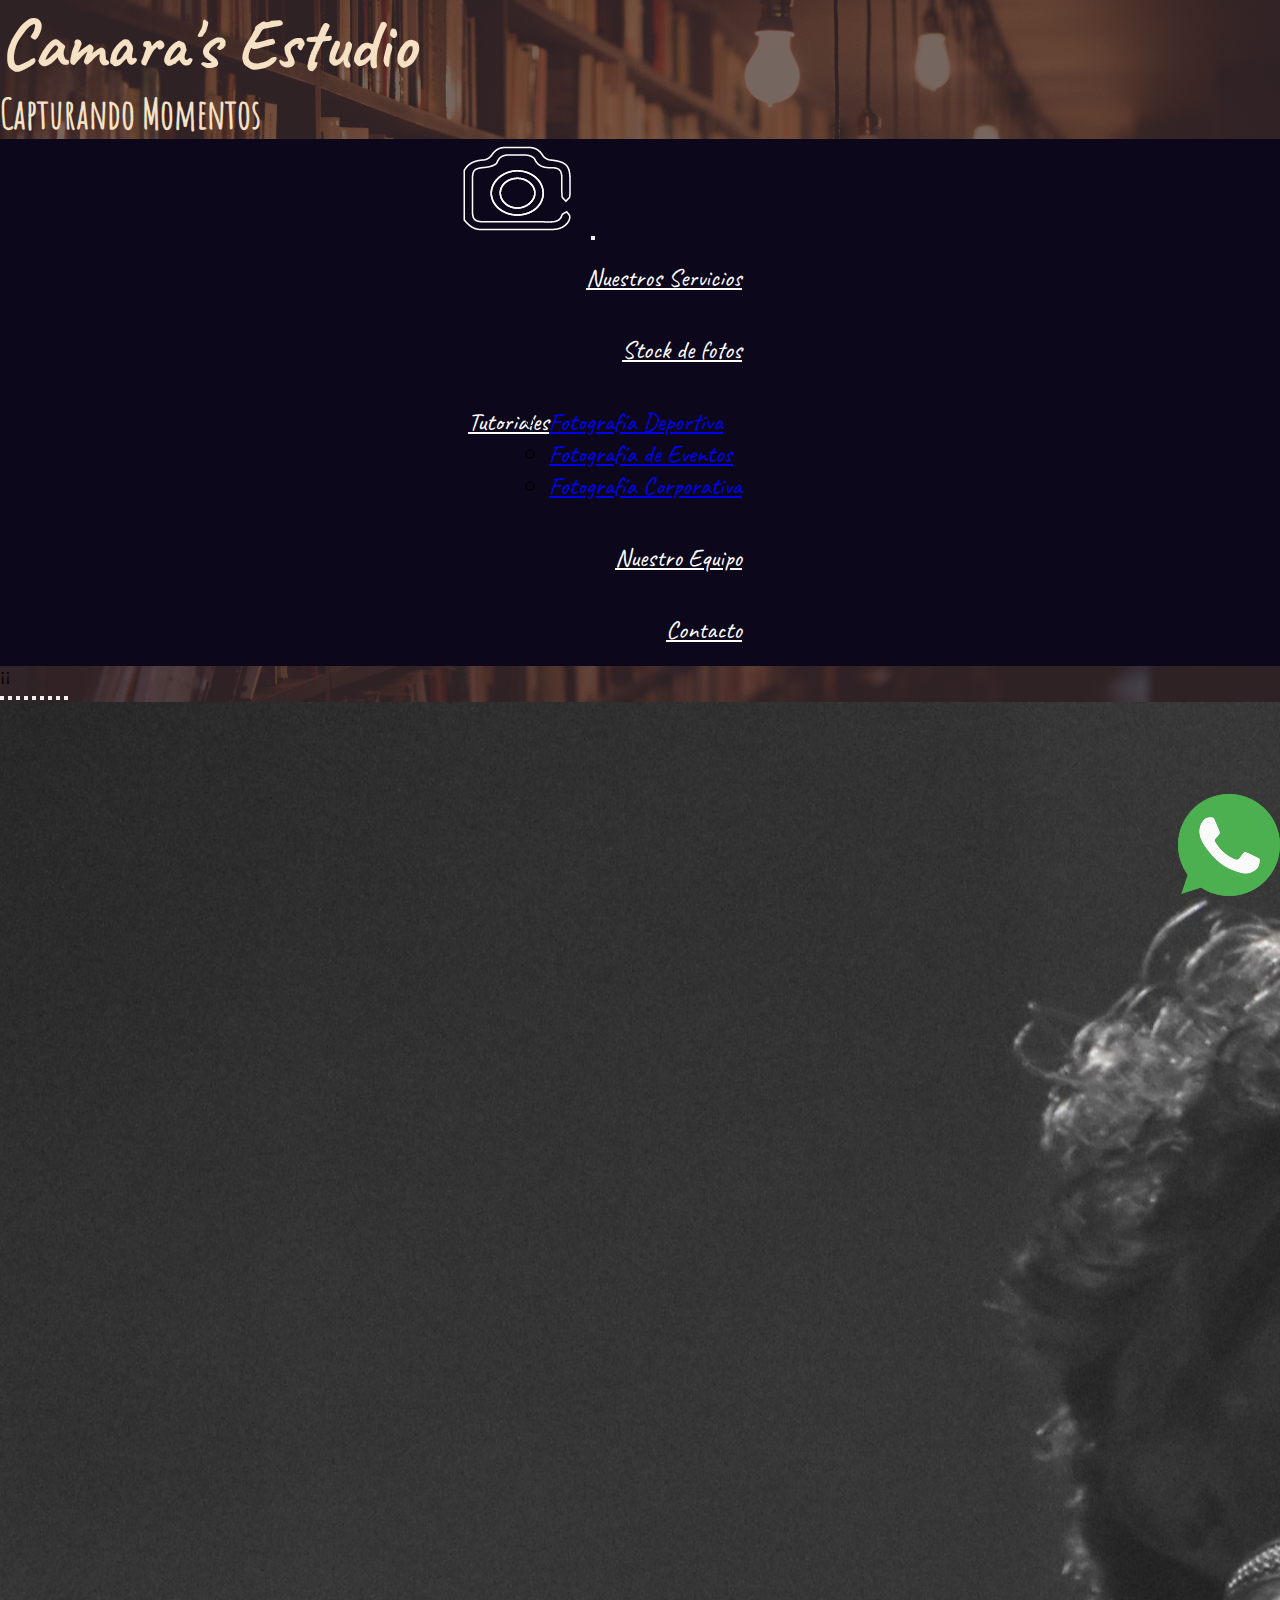
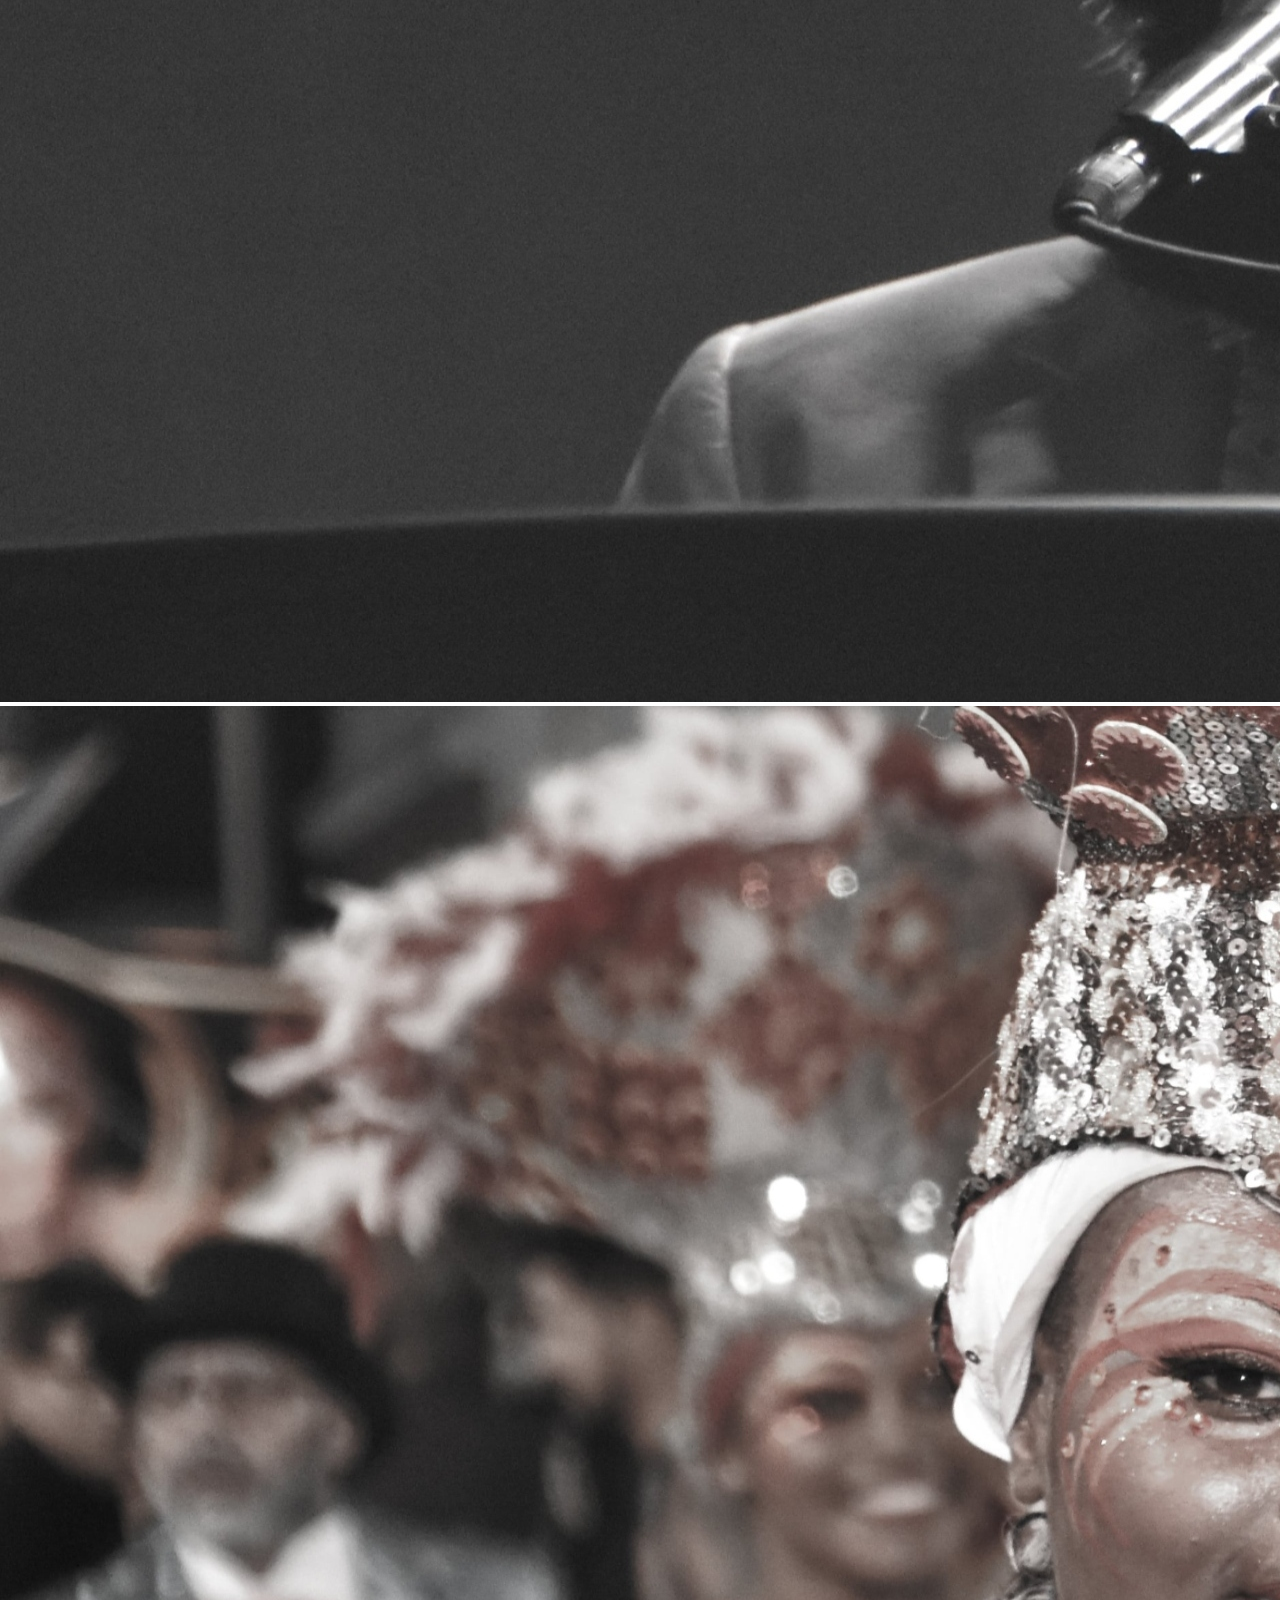
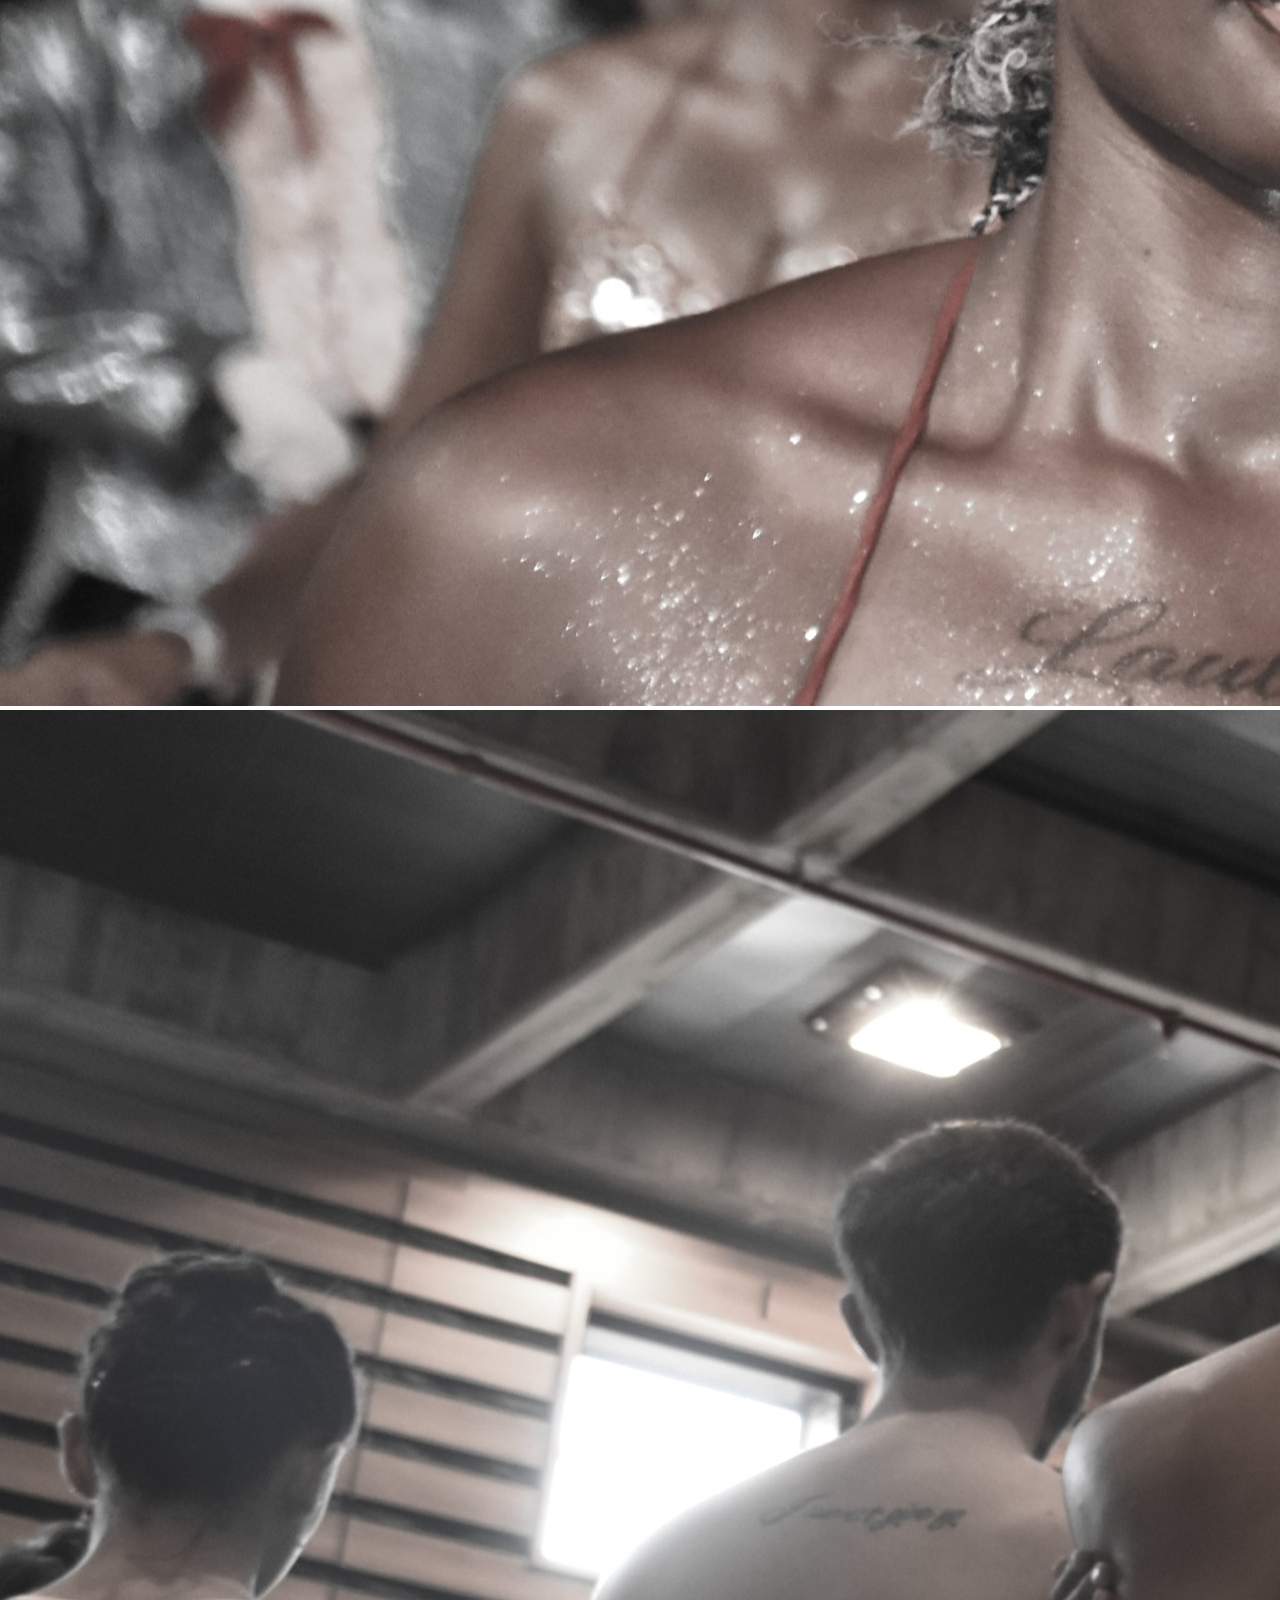
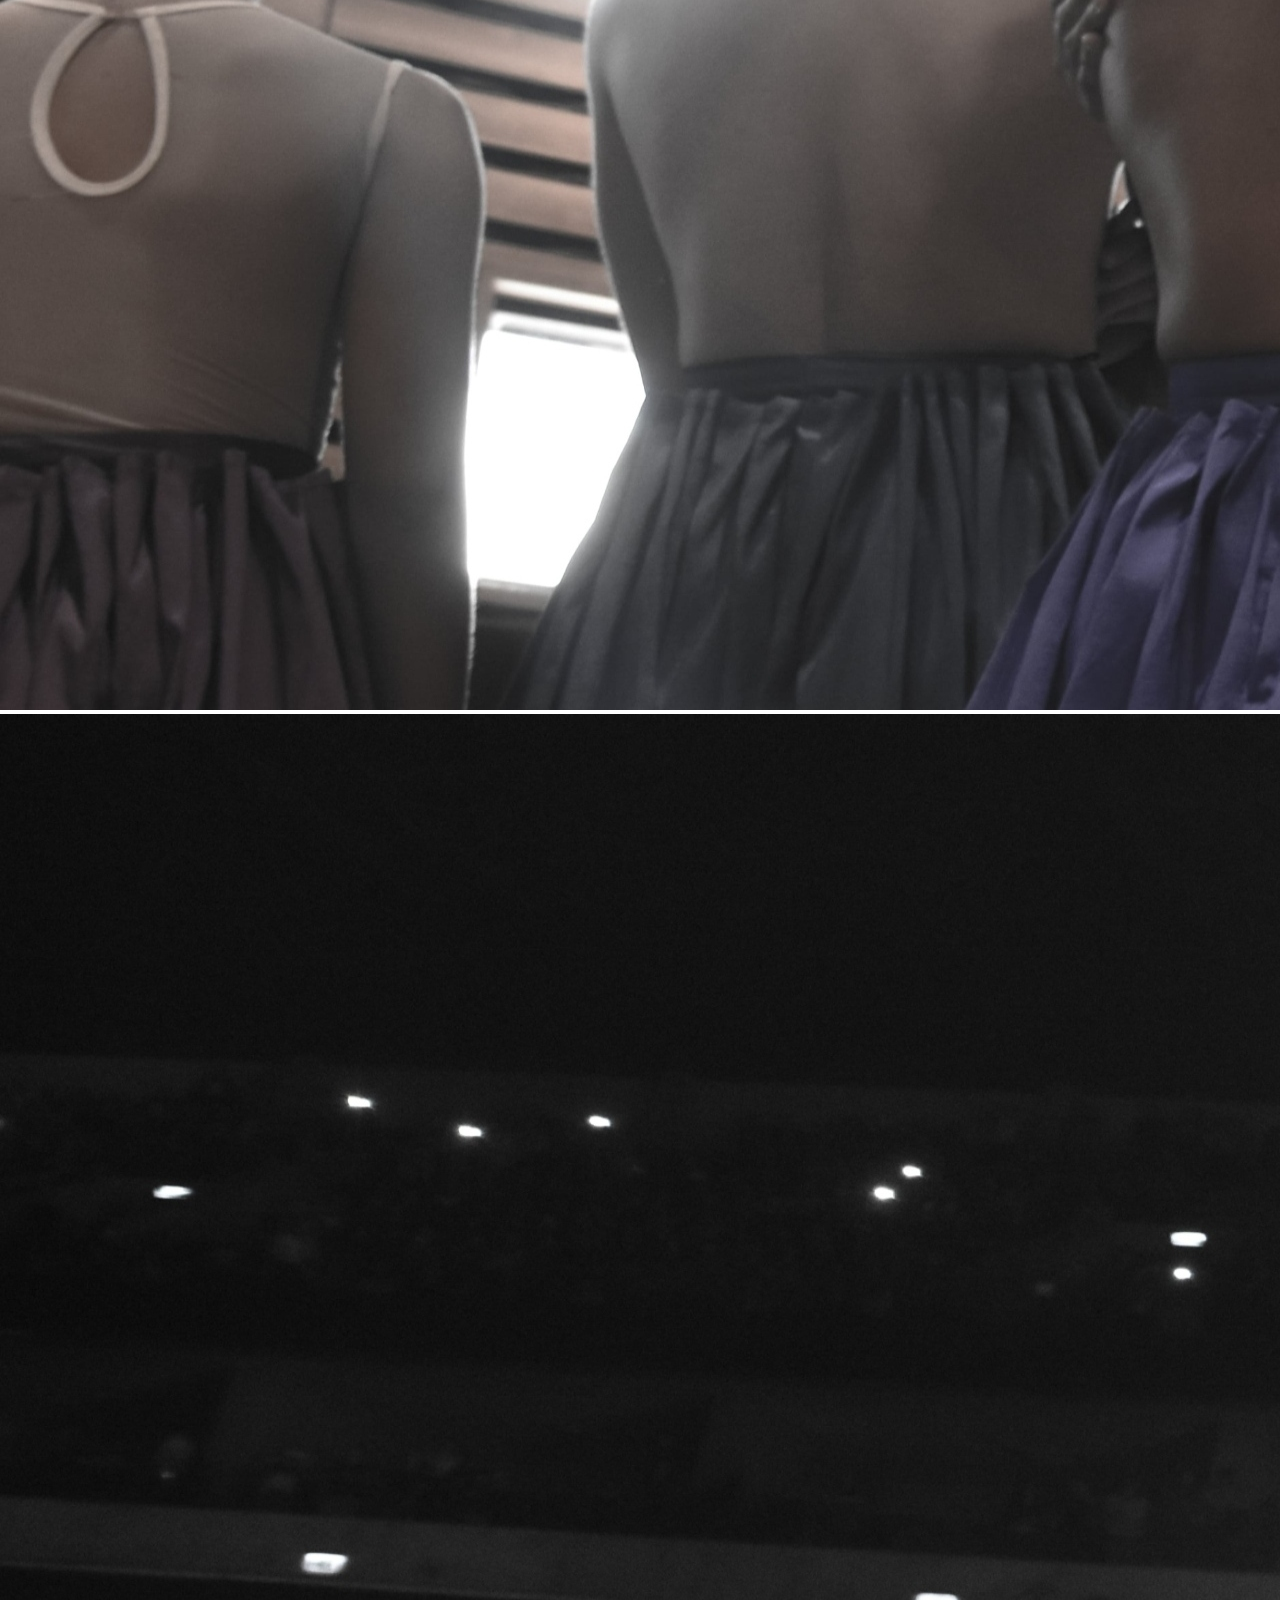
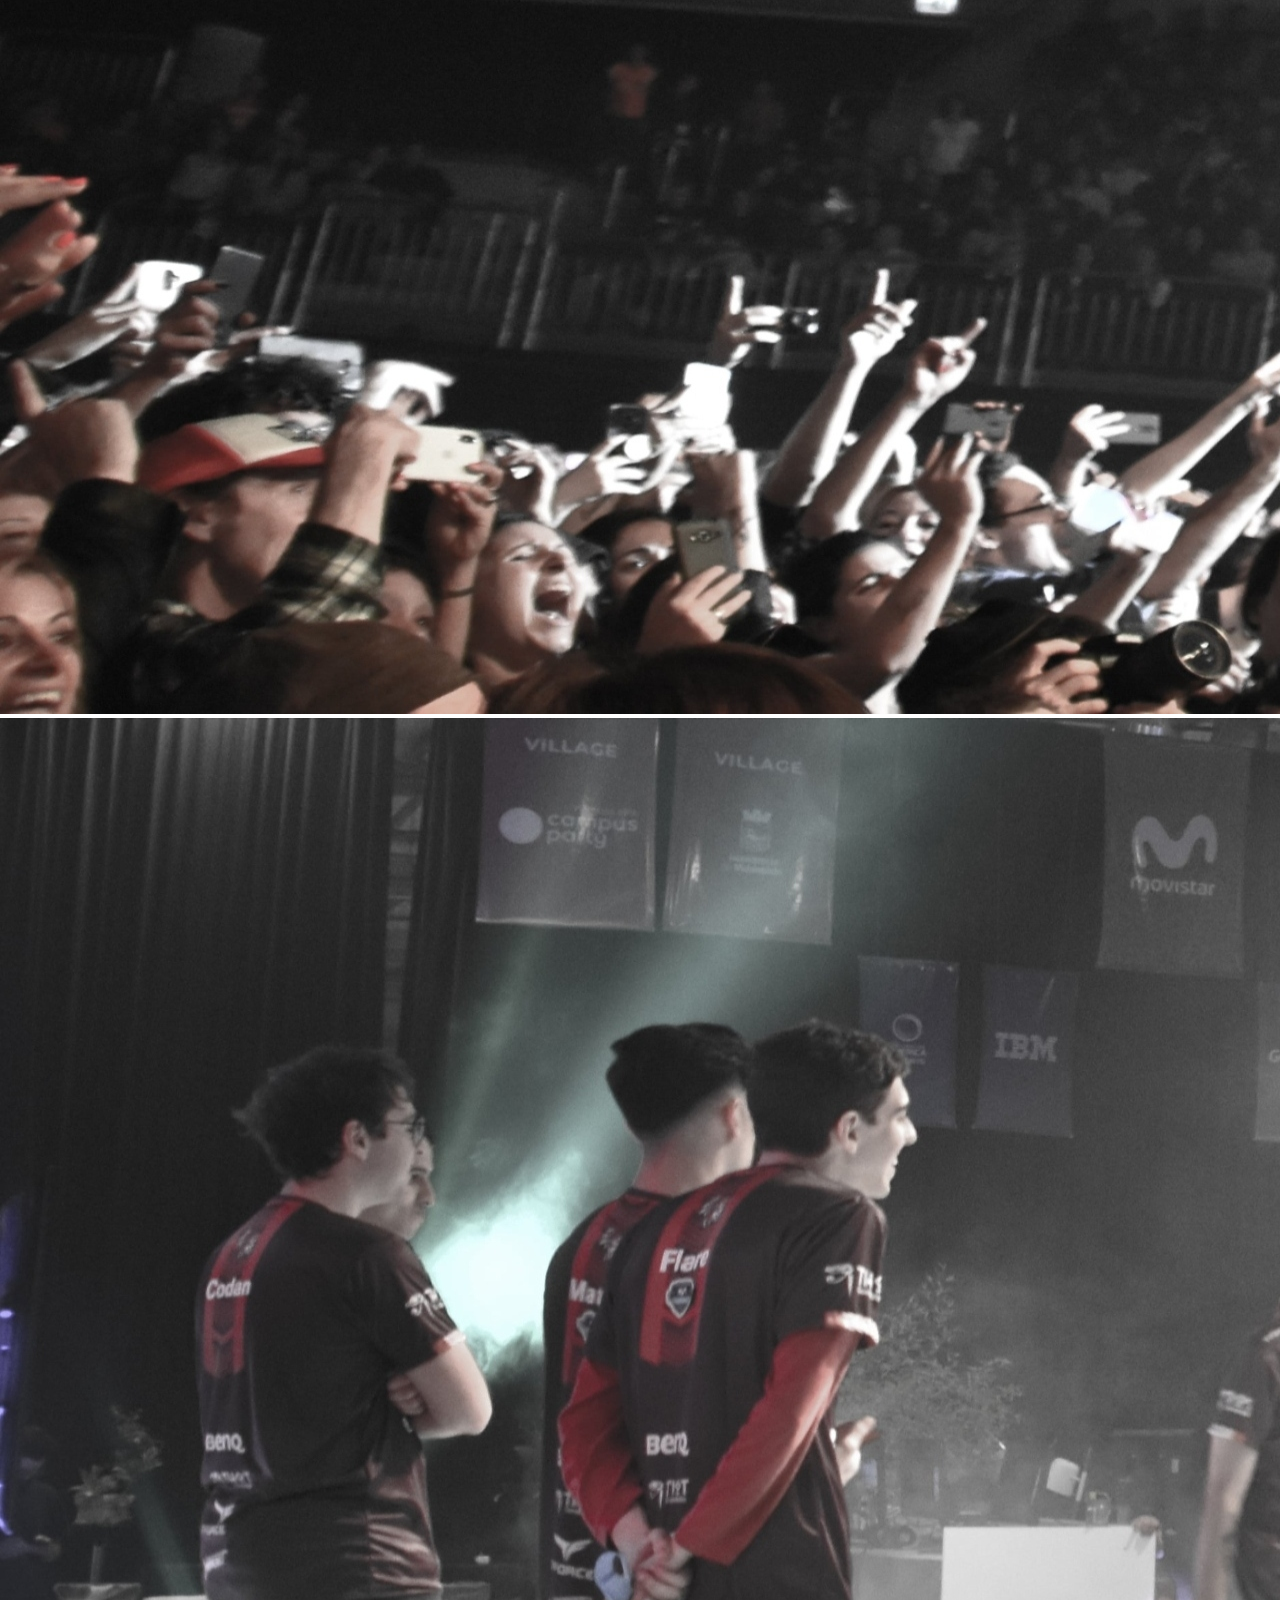
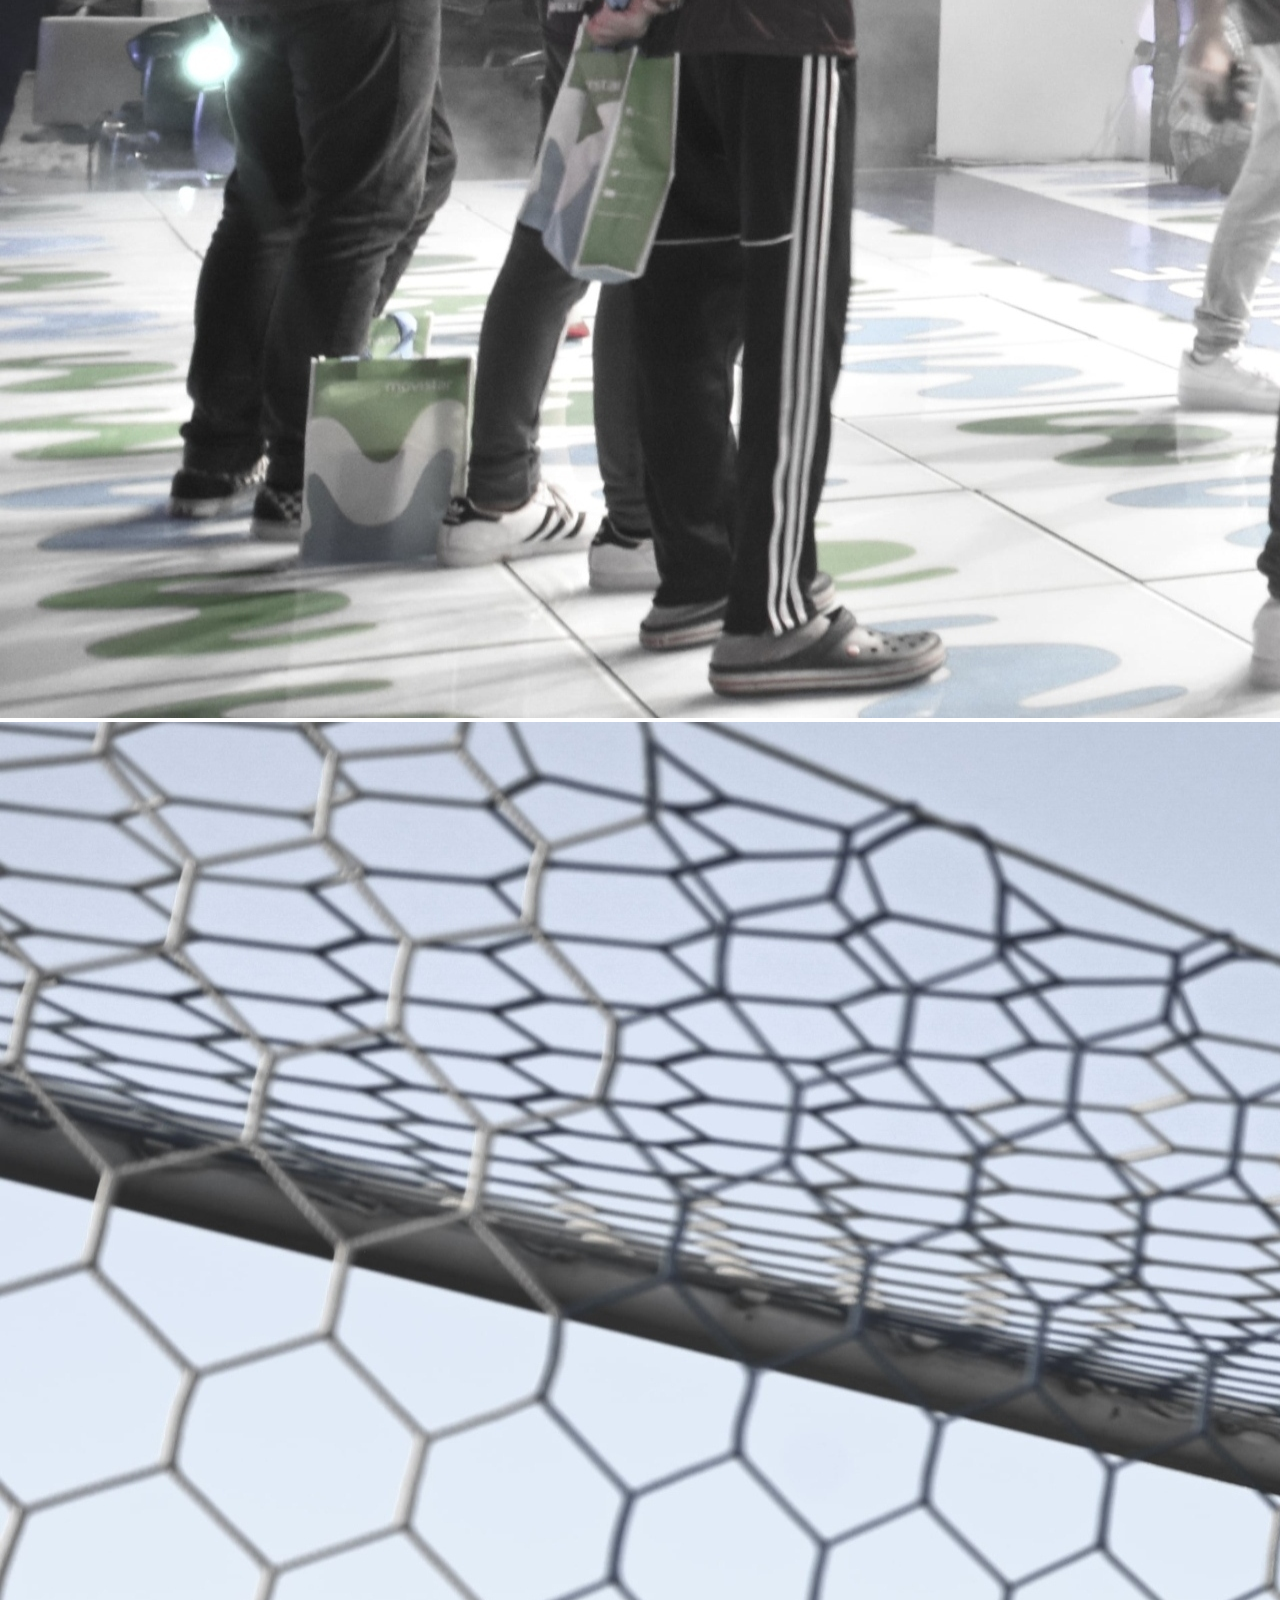
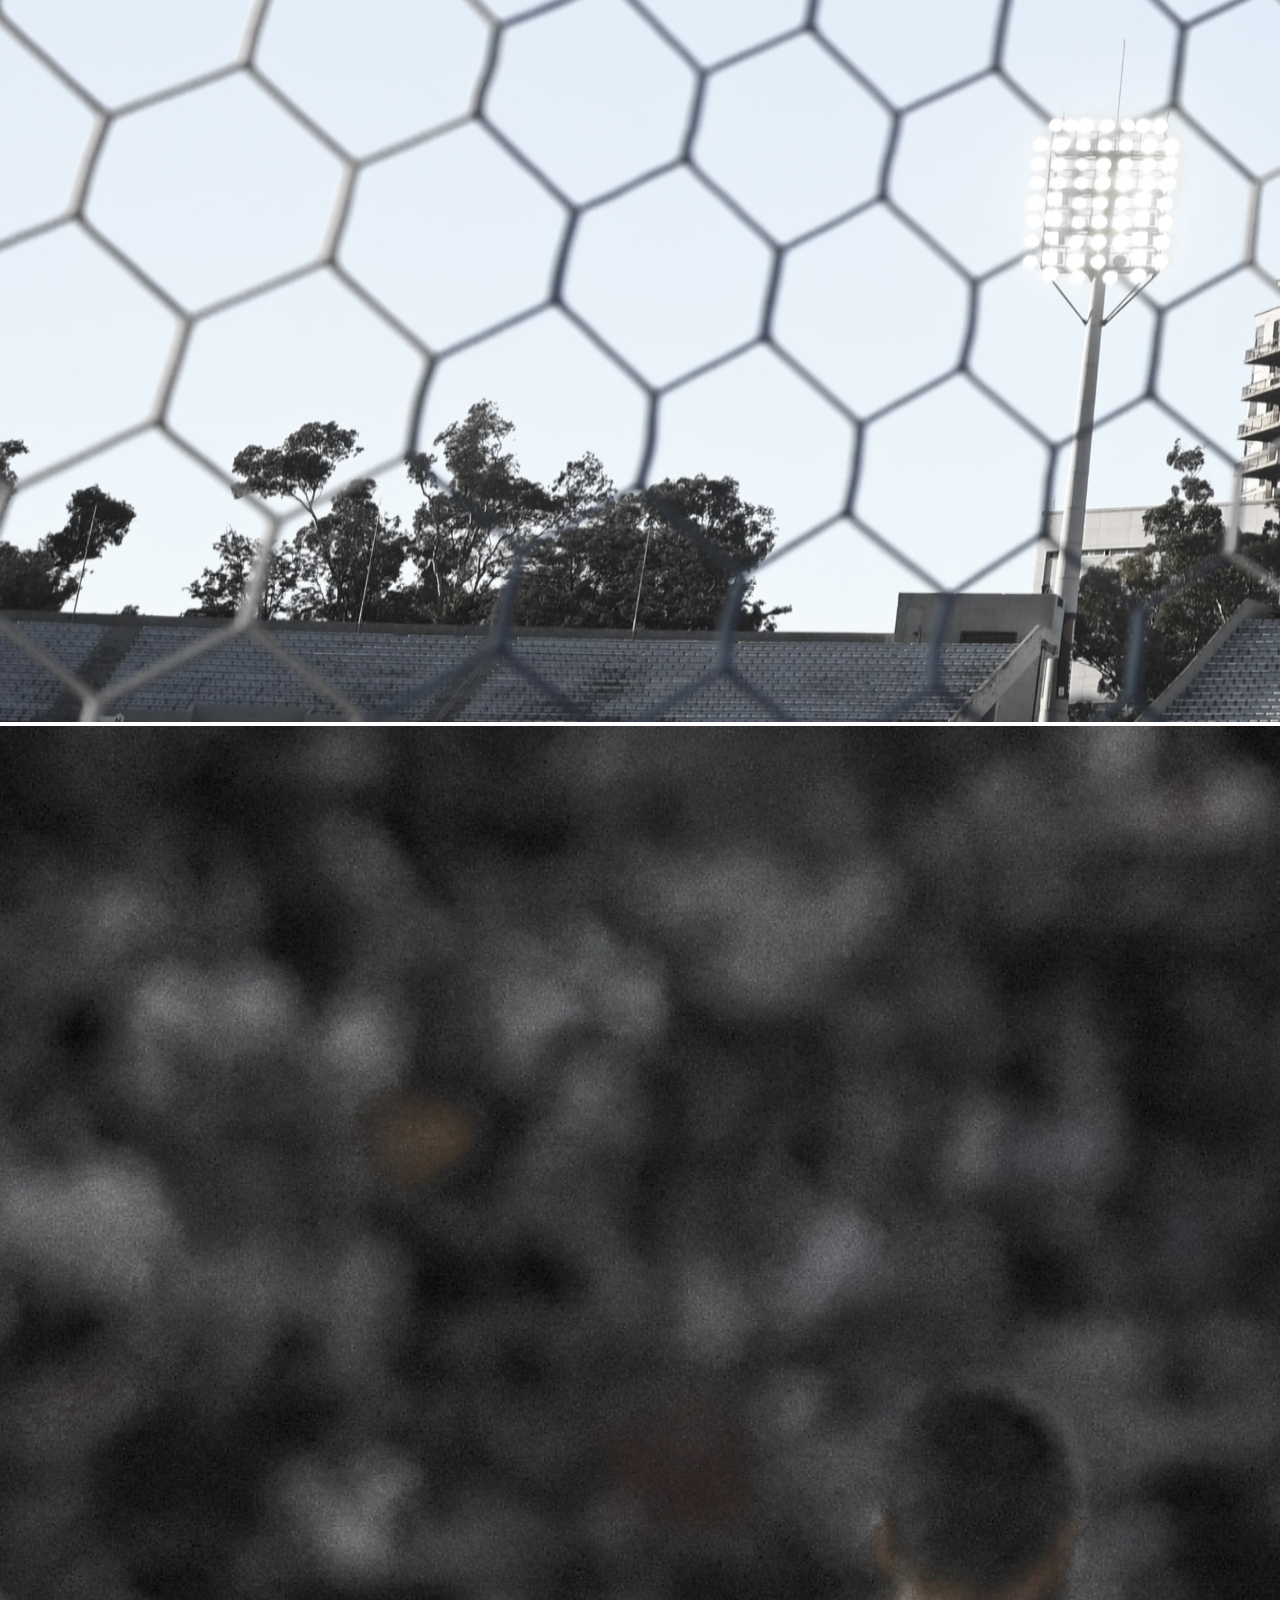
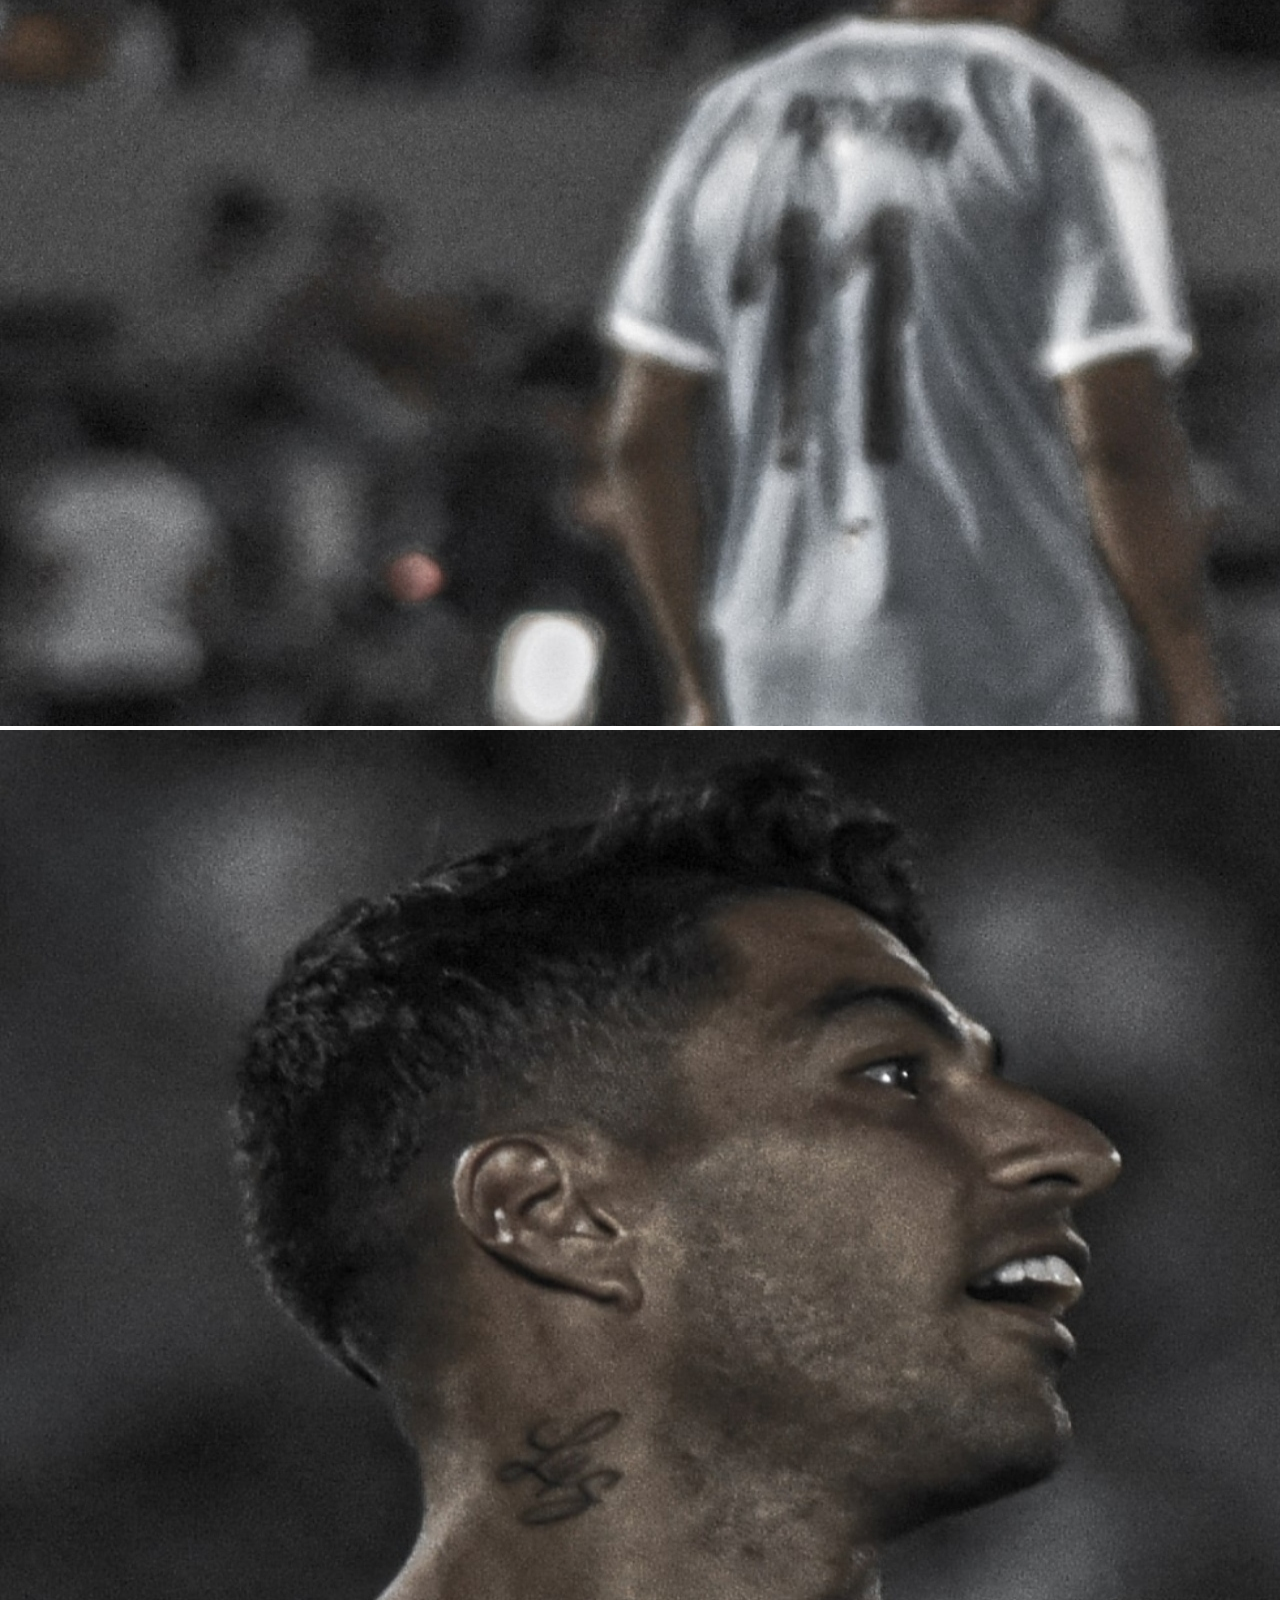
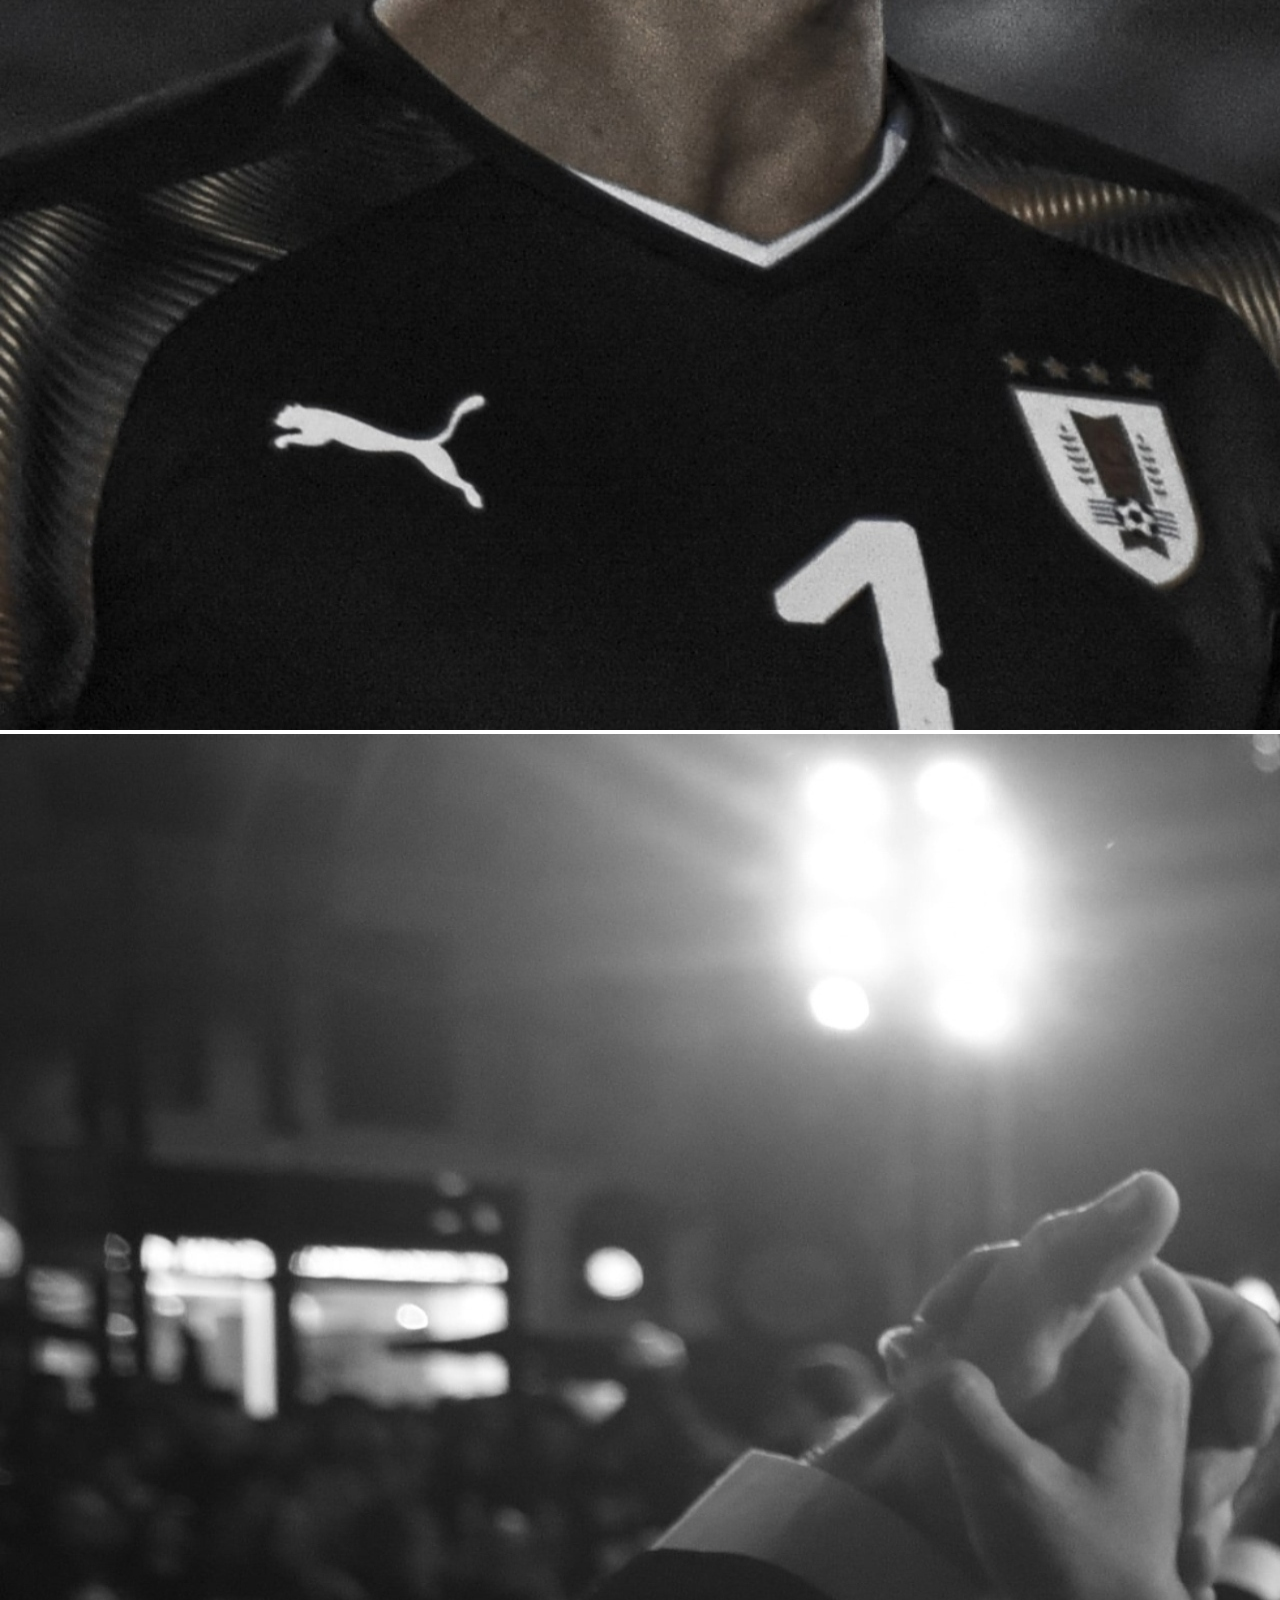
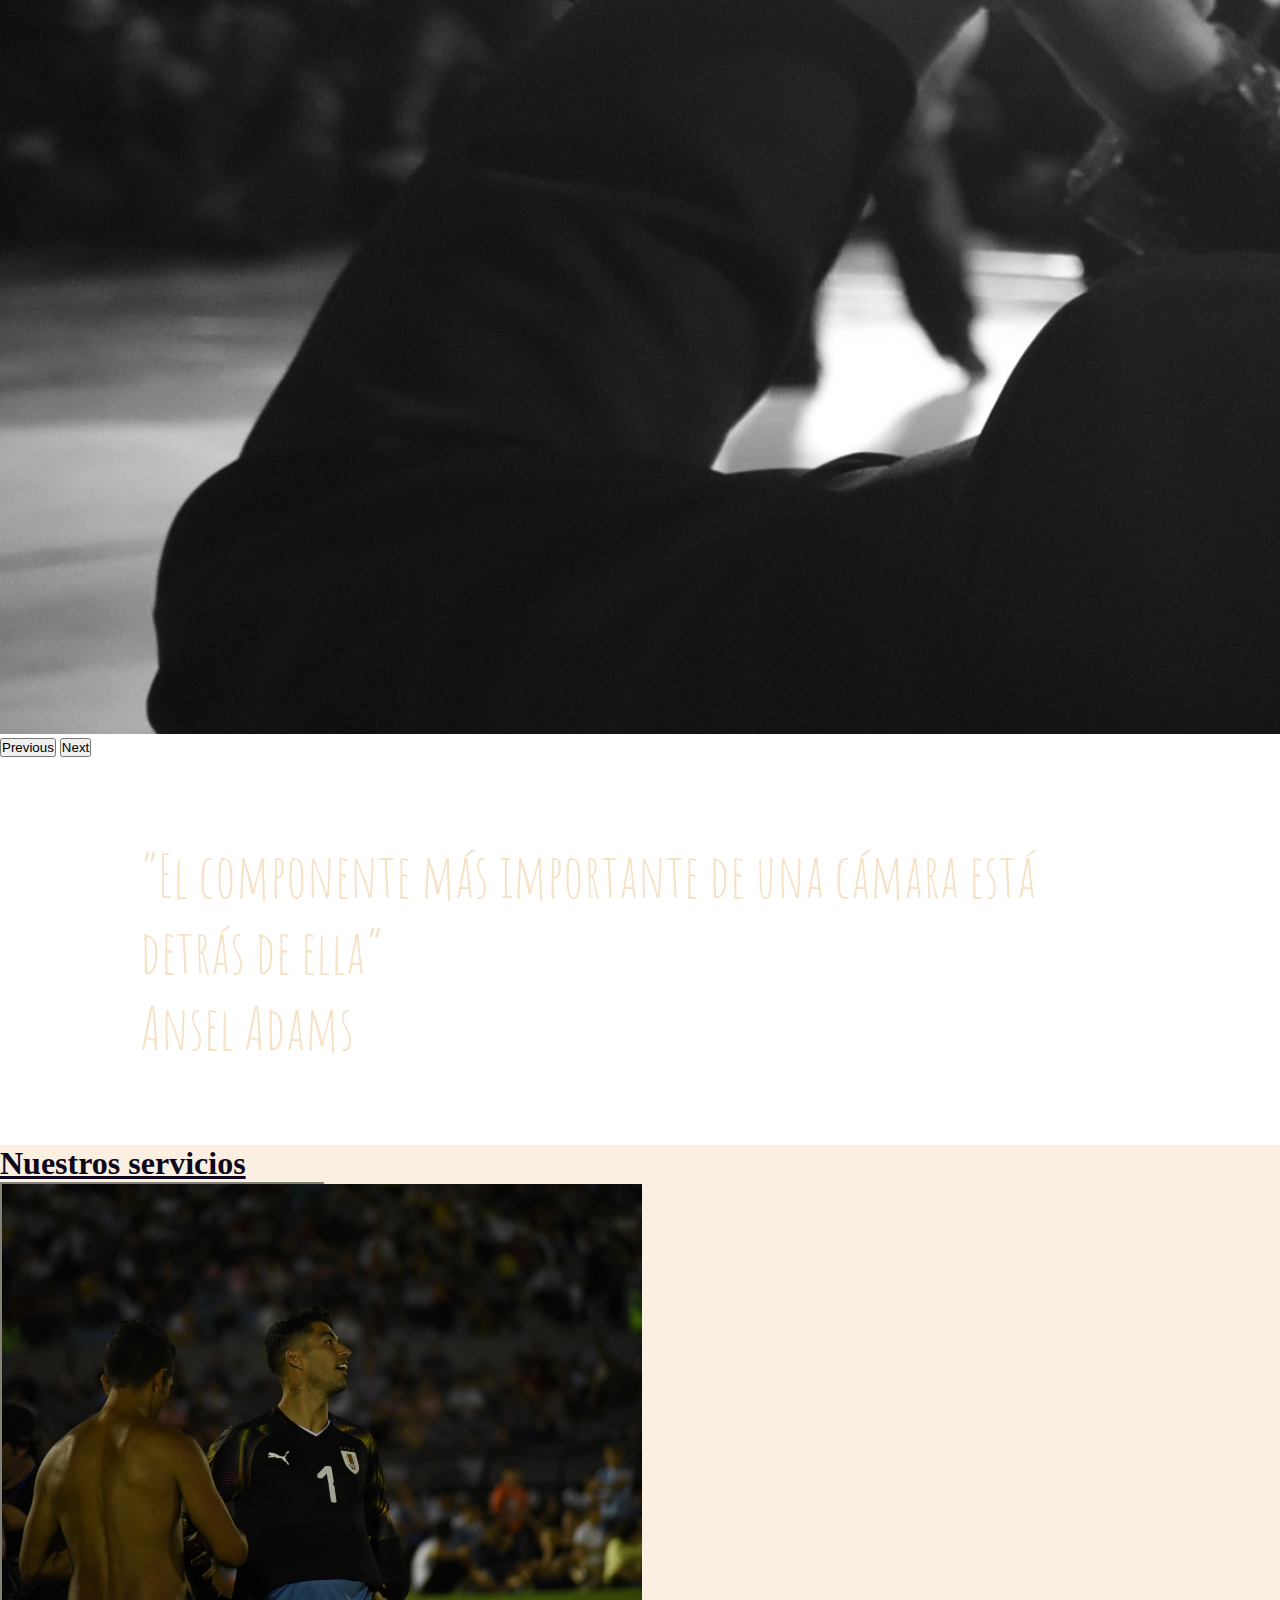
<file: index.html>
<!DOCTYPE html>
<html lang="en">

<head>
  <meta charset="UTF-8">
  <meta http-equiv="X-UA-Compatible" content="IE=edge">
  <meta name="viewport" content="width=device-width, initial-scale=1.0, maximum-scale=5.0">

  <meta name="description" content="Servicio de fotografia en sus tres opciones: deportiva, 
    corporativa y/o de eventos. También brindamos servicio de stock de fotografia de todos los 
    momentos cubiertos por nuestro equipo. En nuestra web encontraras tambien los tutoriales 
    recomendados por nosotros y las formas de contacto para que te asesoremos.">

  <meta name="keywords" content="Fotografia,Servicio Fotografico, Fotografia Deportiva, Fotografia de Eventos, 
    Fotografia Corporativa, Stock de Fotos">

  <meta propety="og:title" content="Servicio y stock de fotografía">
  <meta propety="og:author" content="Mathias Fraga">
  <meta propety="og:description" content="Ofrecemos servicio de fotografia en variadas opciones, 
    así como stock de fotografia y presentación de tutoriales en nuestra web">

  <!-- CSS Bootstrap-->
  <link href="https://cdn.jsdelivr.net/npm/bootstrap@5.0.1/dist/css/bootstrap.min.css" rel="stylesheet"
    integrity="sha384-+0n0xVW2eSR5OomGNYDnhzAbDsOXxcvSN1TPprVMTNDbiYZCxYbOOl7+AMvyTG2x" crossorigin="anonymous">

  <!-- CSS -->
  <link rel="stylesheet" href="css/style.css">

  <title>Cámara Estudio | Servicio y stock de fotografia</title>
</head>

<body>
  <!-- Comienza el header -->
  <header>
    <h1 class="title-web text-center d-none d-lg-block mb-2">Camara's Estudio</h1>
    <h4 class="subtitle-web text-center d-none d-lg-block mb-3"> Capturando Momentos</h4>
  </header>
  <!-- Finaliza el header -->

  <!-- Comienzo de nav -->
  <nav class="index-menu navbar navbar-expand-lg navbar-dark">
    <div class="container-fluid">
      <a class="navbar-brand" href="index.html"><img src="css/imagenes/imagen_logo2.png" alt=""></a>
      <button class="navbar-toggler" type="button" data-bs-toggle="collapse" data-bs-target="#navbarNavDropdown"
        aria-controls="navbarNavDropdown" aria-expanded="false" aria-label="Toggle navigation">
        <span class="navbar-toggler-icon"></span>
      </button>
      <div class="collapse navbar-collapse" id="navbarNavDropdown">
        <ul class="navbar-nav">
          <li class="nav-item">
            <a class="nav-link" aria-current="page" href="servicios.html"
              title="Acceso directo a página de servicios">Nuestros Servicios</a>
          </li>
          <li class="nav-item">
            <a class="nav-link" href="stock.html" title="Acceso directo a página de stock">Stock de fotos</a>
          </li>
          <li class="nav-item dropdown">
            <a class="nav-link dropdown-toggle" href="tutoriales.html" navbarDropdownMenuLink role="button"
              data-bs-toggle="dropdown" aria-expanded="false">
              Tutoriales
            </a>
            <ul class="dropdown-menu" aria-labelledby="navbarDropdownMenuLink">
              <li><a class="dropdown-item" href="tutoriales.html#videodeportiva"
                  title="Acceso directo a sección fotografia deportiva">Fotografía Deportiva</a></li>
              <li><a class="dropdown-item" href="tutoriales.html#videoeventos"
                  title="Acceso directo a sección fotografia de eventos">Fotografía de Eventos</a></li>
              <li><a class="dropdown-item" href="tutoriales.html#videocorporativa"
                  title="Acceso directo a sección fotografia corporativa">Fotografía Corporativa</a></li>
            </ul>
          </li>
          <li class="nav-item">
            <a class="nav-link" href="nosotros.html" title="Acceso directo a página de equipo">Nuestro Equipo</a>
          </li>
          <li class="nav-item">
            <a class="nav-link" href="contacto.html" title="Acceso directo a página de contacto">Contacto</a>
          </li>
        </ul>
      </div>
    </div>
  </nav>
  <!-- Finaliza el nav -->

  <!-- Comienza primera sección -->
  <div class="container">
    <div id="carouselExampleIndicators" class="style-carousel carousel slide" data-bs-ride="carousel">¡¡
      <div class="carousel-indicators">
        <button type="button" data-bs-target="#carouselExampleIndicators" data-bs-slide-to="0" class="active"
          aria-current="true" aria-label="Slide 1"></button>
        <button type="button" data-bs-target="#carouselExampleIndicators" data-bs-slide-to="1"
          aria-label="Slide 2"></button>
        <button type="button" data-bs-target="#carouselExampleIndicators" data-bs-slide-to="2"
          aria-label="Slide 3"></button>
        <button type="button" data-bs-target="#carouselExampleIndicators" data-bs-slide-to="3"
          aria-label="Slide 4"></button>
        <button type="button" data-bs-target="#carouselExampleIndicators" data-bs-slide-to="4"
          aria-label="Slide 5"></button>
        <button type="button" data-bs-target="#carouselExampleIndicators" data-bs-slide-to="5"
          aria-label="Slide 6"></button>
        <button type="button" data-bs-target="#carouselExampleIndicators" data-bs-slide-to="6"
          aria-label="Slide 7"></button>
        <button type="button" data-bs-target="#carouselExampleIndicators" data-bs-slide-to="7"
          aria-label="Slide 8"></button>
        <button type="button" data-bs-target="#carouselExampleIndicators" data-bs-slide-to="8"
          aria-label="Slide 9"></button>
      </div>
      <div class="carousel-inner">
        <div class="carousel-item active">
          <img src="css/imagenes/Fito.jpg" class="d-block w-100" alt="Recital Fito Paez">
        </div>
        <div class="carousel-item">
          <img src="css/imagenes/Carnaval.jpg" class="d-block w-100" alt="Desfile de Carnaval en Montevideo, Uruguay">
        </div>
        <div class="carousel-item">
          <img src="css/imagenes/Ballet.jpg" class="d-block w-100" alt="Ensayo del Ballet Nacional del Sodre">
        </div>
        <div class="carousel-item">
          <img src="css/imagenes/Buitres.jpg" class="d-block w-100" alt="Recital del grupo Buitres">
        </div>
        <div class="carousel-item">
          <img src="css/imagenes/Campus.jpg" class="d-block w-100" alt="Evetno Campus Party en Maldonado,Uruguay">
        </div>
        <div class="carousel-item">
          <img src="css/imagenes/Centenario.jpg" class="d-block w-100" alt="Estadio Centenario vacio">
        </div>
        <div class="carousel-item">
          <img src="css/imagenes/Riquelme.jpg" class="d-block w-100" alt="Riquelme en partido homenaje">
        </div>
        <div class="carousel-item">
          <img src="css/imagenes/Suarez.jpg" class="d-block w-100" alt="Suarez en partido homenaje">
        </div>
        <div class="carousel-item">
          <img src="css/imagenes/Tango.jpg" class="d-block w-100" alt="Festival de Tango en Montevideo,Uruguay">
        </div>
      </div>
      <button class="carousel-control-prev" type="button" data-bs-target="#carouselExampleIndicators"
        data-bs-slide="prev">
        <span class="carousel-control-prev-icon" aria-hidden="true"></span>
        <span class="visually-hidden">Previous</span>
      </button>
      <button class="carousel-control-next" type="button" data-bs-target="#carouselExampleIndicators"
        data-bs-slide="next">
        <span class="carousel-control-next-icon" aria-hidden="true"></span>
        <span class="visually-hidden">Next</span>
      </button>
    </div>
  </div>

  <!-- Finaliza primera seccion -->

  <!-- Comienza 2da Seccion -->
  <div class="frase-style container d-flex flex-column">
    <p class="p-frase text-center">“El componente más importante de una cámara está detrás de ella”</p>
    <p class="p-frase text-center"> Ansel Adams</p>
  </div>
  <!-- Finaliza 2da seccion -->

  <!-- Comienza 3ra sección -->
  <section class="first-seccion d-flex flex-column align-items-center">
    <h1 class="h1-servicios-index text-center p-4">Nuestros servicios</h1>
    <div class="container d-flex justify-content-center pb-5">
      <div class="row row-card">
        <div class="col-lg-4 col-md-12">
          <div class="card">
            <img src="css/imagenes/MFS_6466.jpg" class="card-img-top"
              alt="Fotografia de Luis Suarez en el Estadio Centenario">
            <div class="card-body">
              <h5 class="card-title text-center">Fotografia Deportiva</h5>
              <p class="card-text">Servicios de fotografia deportiva en general.</p>
              <a href="servicios.html#fotos-deporte" class="btn btn-primary d-flex justify-content-center">Conocer
                más</a>
            </div>
          </div>
        </div>
        <div class="col-lg-4 col-md-12">
          <div class="card">
            <img src="css/imagenes/MFS_3084.jpg" class="card-img-top" alt="Fotografia de recital de grupo Babasonicos">
            <div class="card-body">
              <h5 class="card-title text-center">Fotografia de eventos</h5>
              <p class="card-text">Contrata nuestro servicio de fotografía de eventos.</p>
              <a href="servicios.html#fotos-evento" class="btn btn-primary d-flex justify-content-center">Conocer
                más</a>
            </div>
          </div>
        </div>
        <div class="col-lg-4 col-md-12">
          <div class="card">
            <img src="css/imagenes/DSC_0319.jpg" class="card-img-top"
              alt="Fotografia corporativa de festival Campus Party">
            <div class="card-body">
              <h5 class="card-title text-center">Fotografia corporativa</h5>
              <p class="card-text">Servicio de fotografia corporativa para tu empresa</p>
              <a href="servicios.html#fotos-empresa" class="btn btn-primary d-flex justify-content-center">Conocer
                más</a>
            </div>
          </div>
        </div>
      </div>
    </div>
  </section>
  <!-- Finaliza 3ra sección -->

  <!-- Comienza 4ta sección -->
  <div class="section-equipo-index clearfix">
    <div class="container">
      <div class="equipo-index">
        <img src="css/imagenes/Equipo_trabajo.jpg" alt="Foto equipo de trabajo" class="foto-style mb-3 img-fluid">
        <div class="texto-equipo text-center p-4">
          <h2 class="text-center display-5">¿Quiénes somos?</h2>
          <p class="p-index text-center"> Lorem ipsum dolor sit amet consectetur
            adipisicing elit. Ab officiis nesciunt
            necessitatibus eius aliquam vel nihil rerum
            eligendi sit, autem nisi culpa sint
            quos aliquid, commodi fuga venia m vitae quisquam.
          </p>
        </div>
        <a href="nosotros.html" class="a-equipo" title="Acceso a sección del equipo de trabajo">
          <button type="button" class="boton-equipo btn btn-primary btn-sm d-block mx-auto mt-2">Conoce nuestro
            equipo</button>
      </div>
    </div>
  </div>
  <!-- Finaliza 4ta sección -->


  <!-- Inicia el footer -->
  <section class="second-seccion d-flex flex-column align-items-center">
    <h4 class="h4-footer text-center display-4 p-4">Seguinos en nuestras redes</h4>
    <div class="container d-flex justify-content-center">
      <a href="https://www.instagram.com/mato.fraga/" title="Acceso directo a Instagram"> <img
          src="css/imagenes/instagram.png" alt="Logo de instagram">
      </a>
      <a href="https://www.facebook.com/mato.fraga/" title="Acceso directo a Facebook"> <img
          src="css/imagenes/facebook.png" alt="Logo de facebook"> </a>
    </div>
    <a href="contacto.html" class="a-contacto" title="Acceso directo a página de contacto">
      <button type="button" class="boton-contacto btn btn-primary btn-lg d-block mx-auto mt-2">Contactate con
        nosotros!</button>
    </a>
  </section>
  <!-- Finaliza el footer -->

  <!-- Whatsapp en fixed -->
  <a href="http://api.whatsapp.com/send?phone=59891230510&text=Quiero ponerme en contacto " target=_blank
    class="wpp-style" title="Acceso directo a whatsapp"> <img src="css/imagenes/whatsapp.png"
      alt="Contacto directo a whatsapp"> </a>

  <script src="https://cdn.jsdelivr.net/npm/@popperjs/core@2.9.2/dist/umd/popper.min.js"
    integrity="sha384-IQsoLXl5PILFhosVNubq5LC7Qb9DXgDA9i+tQ8Zj3iwWAwPtgFTxbJ8NT4GN1R8p" crossorigin="anonymous">
  </script>
  <script src="https://cdn.jsdelivr.net/npm/bootstrap@5.0.1/dist/js/bootstrap.min.js"
    integrity="sha384-Atwg2Pkwv9vp0ygtn1JAojH0nYbwNJLPhwyoVbhoPwBhjQPR5VtM2+xf0Uwh9KtT" crossorigin="anonymous">
  </script>
</body>

</html>
</file>
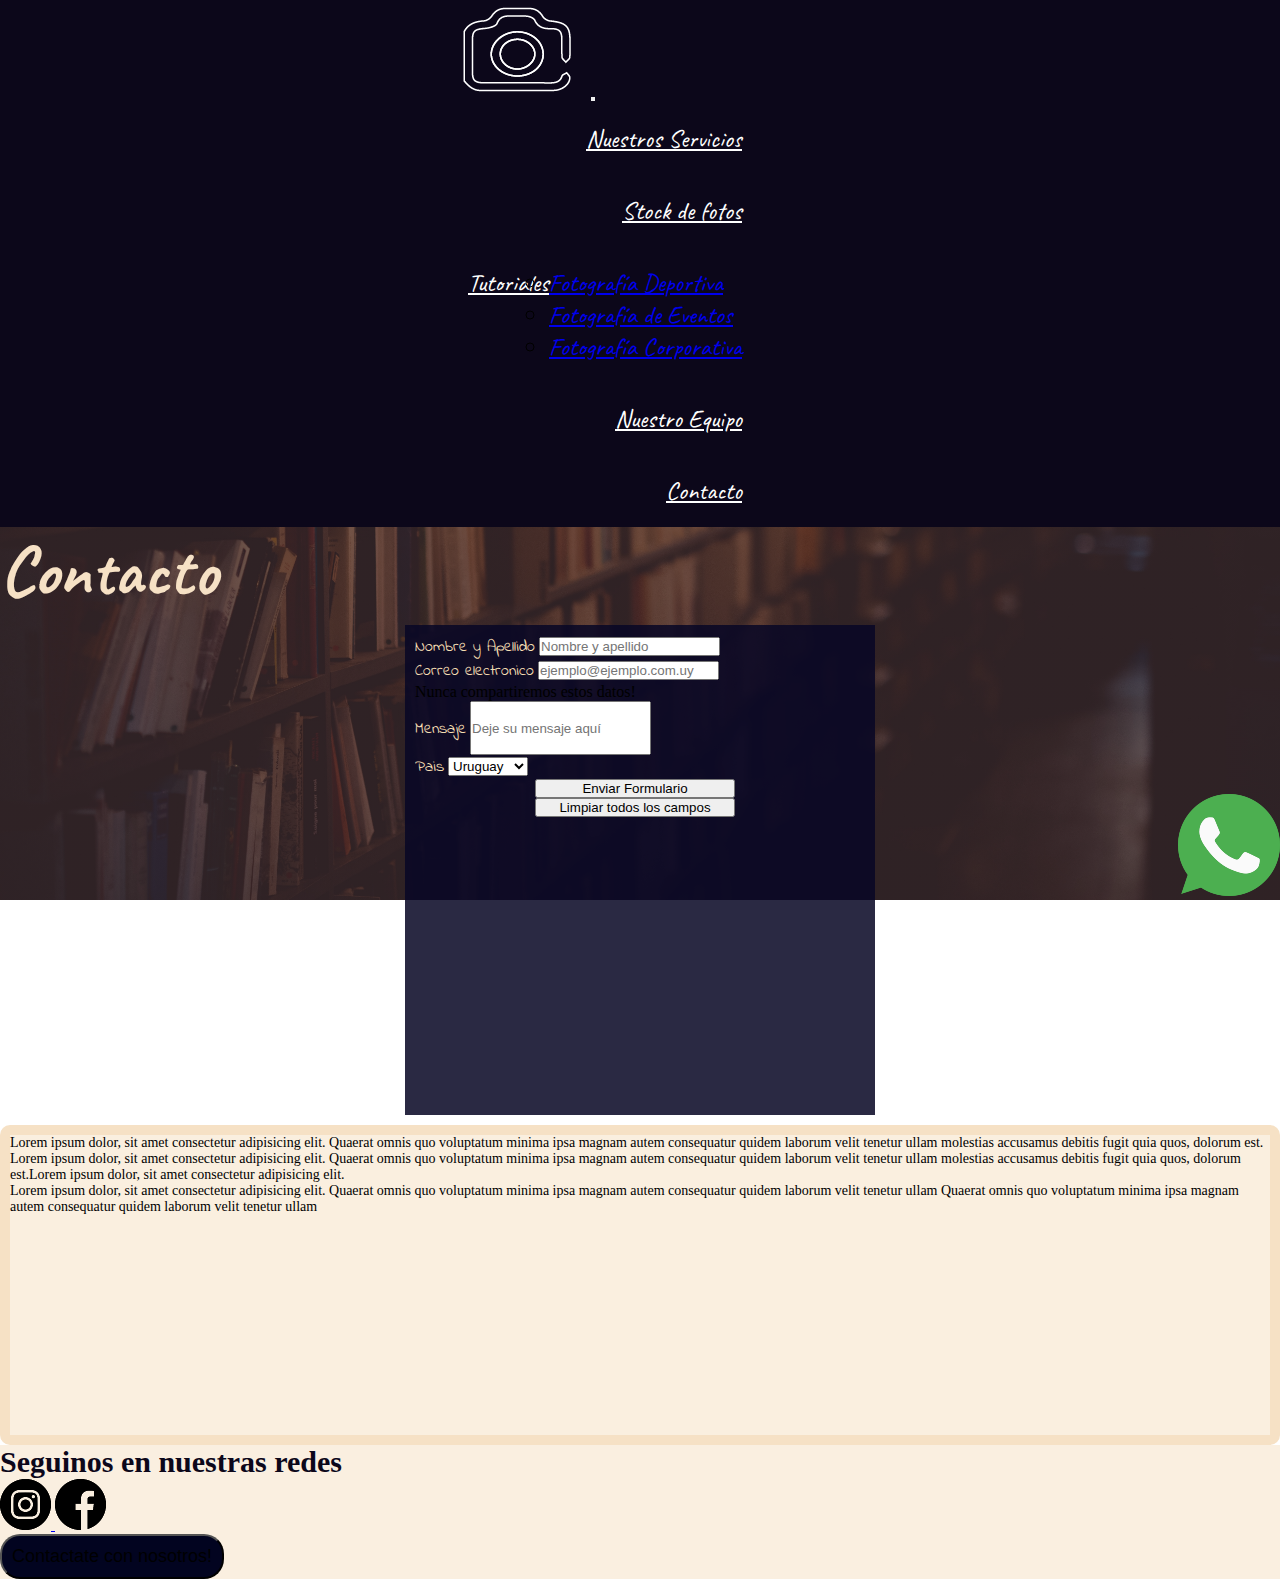
<file: contacto.html>
<!DOCTYPE html>
<html lang="en">

<head>
  <meta charset="UTF-8">
  <meta http-equiv="X-UA-Compatible" content="IE=edge">
  <meta name="viewport" content="width=device-width, initial-scale=1.0, maximum-scale=5.0">

  <meta name="description" content="Servicio de fotografia en sus tres opciones: deportiva, 
    corporativa y/o de eventos. También brindamos servicio de stock de fotografia de todos los 
    momentos cubiertos por nuestro equipo. En nuestra web encontraras tambien los tutoriales 
    recomendados por nosotros y las formas de contacto para que te asesoremos.">

  <meta name="keywords" content="Fotografia,Servicio Fotografico, Fotografia Deportiva, Fotografia de Eventos, 
    Fotografia Corporativa, Stock de Fotos">

  <meta propety="og:title" content="Servicio y stock de fotografía">
  <meta propety="og:author" content="Mathias Fraga">
  <meta propety="og:description" content="Ofrecemos servicio de fotografia en variadas opciones, 
    así como stock de fotografia y presentación de tutoriales en nuestra web">

  <!-- CSS Bootstrap-->
  <link href="https://cdn.jsdelivr.net/npm/bootstrap@5.0.1/dist/css/bootstrap.min.css" rel="stylesheet"
    integrity="sha384-+0n0xVW2eSR5OomGNYDnhzAbDsOXxcvSN1TPprVMTNDbiYZCxYbOOl7+AMvyTG2x" crossorigin="anonymous">

  <!-- CSS -->
  <link rel="stylesheet" href="css/style.css">
  <title>Cámara Estudio | Servicio y stock de fotografia</title>
</head>

<body>

  <!-- Comienza el header -->
  <nav class="index-menu navbar navbar-expand-lg navbar-dark">
    <div class="container-fluid">
      <a class="navbar-brand" href="index.html"><img src="css/imagenes/imagen_logo2.png" alt=""></a>
      <button class="navbar-toggler" type="button" data-bs-toggle="collapse" data-bs-target="#navbarNavDropdown"
        aria-controls="navbarNavDropdown" aria-expanded="false" aria-label="Toggle navigation">
        <span class="navbar-toggler-icon"></span>
      </button>
      <div class="collapse navbar-collapse" id="navbarNavDropdown">
        <ul class="navbar-nav">
          <li class="nav-item">
            <a class="nav-link" aria-current="page" href="servicios.html"
              title="Acceso directo a página de servicios">Nuestros Servicios</a>
          </li>
          <li class="nav-item">
            <a class="nav-link" href="stock.html" title="Acceso directo a página de stock">Stock de fotos</a>
          </li>
          <li class="nav-item dropdown">
            <a class="nav-link dropdown-toggle" href="tutoriales.html" navbarDropdownMenuLink role="button"
              data-bs-toggle="dropdown" aria-expanded="false">
              Tutoriales
            </a>
            <ul class="dropdown-menu" aria-labelledby="navbarDropdownMenuLink">
              <li><a class="dropdown-item" href="tutoriales.html#videodeportiva"
                  title="Acceso directo a sección fotografia deportiva">Fotografía Deportiva</a></li>
              <li><a class="dropdown-item" href="tutoriales.html#videoeventos"
                  title="Acceso directo a sección fotografia de eventos">Fotografía de Eventos</a></li>
              <li><a class="dropdown-item" href="tutoriales.html#videocorporativa"
                  title="Acceso directo a sección fotografia corporativa">Fotografía Corporativa</a></li>
            </ul>
          </li>
          <li class="nav-item">
            <a class="nav-link" href="nosotros.html" title="Acceso directo a página de equipo">Nuestro Equipo</a>
          </li>
          <li class="nav-item">
            <a class="nav-link" href="contacto.html" title="Acceso directo a página de contacto">Contacto</a>
          </li>
        </ul>
      </div>
    </div>
  </nav>
  <!-- Finaliza el header -->

  <h1 class="h1-contacto text-center display-4">Contacto</h1>

  <!-- Comienza formulario con parrafo -->
  <div class="container mb-5">
    <div class="row">
      <div class="col-lg-7 col-sm-12">
        <form class="form-style">
          <div class="mb-3">
            <label for="name" class="form-label">Nombre y Apellido</label>
            <input type="text" class="form-control" id="exampleInputEmail1" placeholder="Nombre y apellido">
          </div>
          <div class="mb-3">
            <label for="exampleInputEmail1" class="form-label">Correo electronico</label>
            <input type="email" class="form-control" id="exampleInputEmail1" placeholder="ejemplo@ejemplo.com.uy">
            <div id="namelHelp" class="form-text">Nunca compartiremos estos datos!</div>
          </div>
          <div class="mb-3">
            <label for="mensaje" class="form-label">Mensaje</label>
            <input type="text" class="form-control mensaje" id="mensaje" placeholder="Deje su mensaje aquí">
          </div>
          <div class="mb-4">
            <label for="pais" class="form-label">Pais</label>
            <select name="De donde sos?">
              <option value="Uruguay">Uruguay</option>
              <option value="Argentina">Argentina</option>
              <option value="Chile">Chile</option>
            </select>
          </div>
          <input type="submit" class="form-send" value="Enviar Formulario">
          <input type="reset" class="form-send" value="Limpiar todos los campos">
        </form>
        </form>
      </div>
      <div class="col-lg-5 col-sm-12 contacto-text">
        <p class="p-contacto text-center">
          Lorem ipsum dolor, sit amet consectetur adipisicing elit.
          Quaerat omnis quo voluptatum minima ipsa magnam autem consequatur quidem laborum velit tenetur ullam
          molestias accusamus debitis fugit quia quos, dolorum est.
          Lorem ipsum dolor, sit amet consectetur adipisicing elit.
          Quaerat omnis quo voluptatum minima ipsa magnam autem consequatur quidem laborum velit tenetur ullam
          molestias accusamus debitis fugit quia quos, dolorum est.Lorem ipsum dolor, sit amet consectetur adipisicing
          elit.
        </p>
        <p class="p-contacto text-center">
          Lorem ipsum dolor, sit amet consectetur adipisicing elit.
          Quaerat omnis quo voluptatum minima ipsa magnam autem consequatur quidem laborum velit tenetur ullam
          Quaerat omnis quo voluptatum minima ipsa magnam autem consequatur quidem laborum velit tenetur ullam
        </p>
      </div>
    </div>
  </div>
  <!-- Finaliza formulario -->

  <!-- Inicia el footer -->
  <section class="second-seccion d-flex flex-column align-items-center">
    <h4 class="h4-footer text-center display-4 p-4">Seguinos en nuestras redes</h4>
    <div class="container d-flex justify-content-center">
      <a href="https://www.instagram.com/mato.fraga/" title="Acceso directo a Instagram"> <img
          src="css/imagenes/instagram.png" alt="Logo de instagram">
      </a>
      <a href="https://www.facebook.com/mato.fraga/" title="Acceso directo a Facebook"> <img
          src="css/imagenes/facebook.png" alt="Logo de facebook"> </a>
    </div>
    <a href="contacto.html" class="a-contacto" title="Acceso directo a página de contacto">
      <button type="button" class="boton-contacto btn btn-primary btn-lg d-block mx-auto mt-2">Contactate con
        nosotros!</button>
    </a>
  </section>
  <!-- Finaliza el footer -->

  <!-- Whatsapp en position fixed -->
  <a href="http://api.whatsapp.com/send?phone=59891230510&text=Quiero ponerme en contacto " target=_blank
    class="wpp-style"> <img src="css/imagenes/whatsapp.png" alt="Contacto a whatsapp"> </a>

  <script src="https://cdn.jsdelivr.net/npm/@popperjs/core@2.9.2/dist/umd/popper.min.js"
    integrity="sha384-IQsoLXl5PILFhosVNubq5LC7Qb9DXgDA9i+tQ8Zj3iwWAwPtgFTxbJ8NT4GN1R8p" crossorigin="anonymous">
  </script>
  <script src="https://cdn.jsdelivr.net/npm/bootstrap@5.0.1/dist/js/bootstrap.min.js"
    integrity="sha384-Atwg2Pkwv9vp0ygtn1JAojH0nYbwNJLPhwyoVbhoPwBhjQPR5VtM2+xf0Uwh9KtT" crossorigin="anonymous">
  </script>
</body>

</html>
</file>
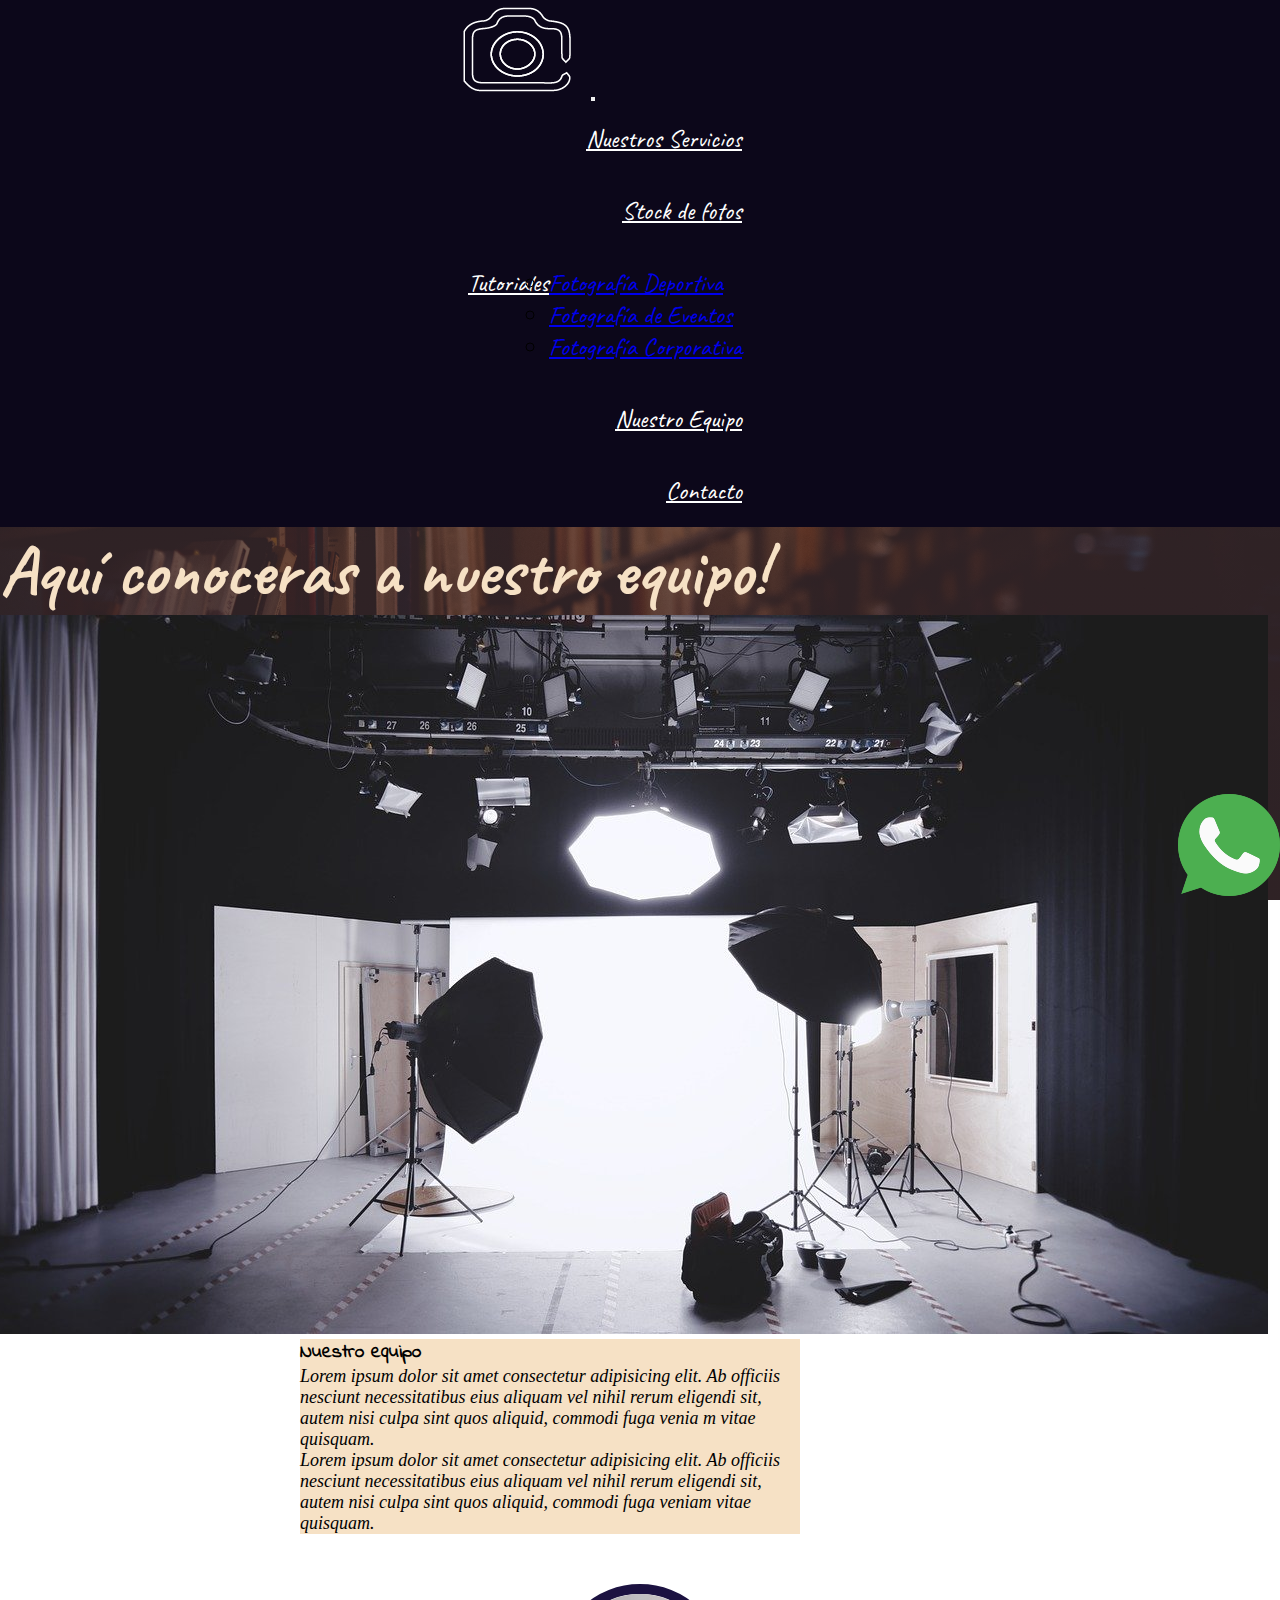
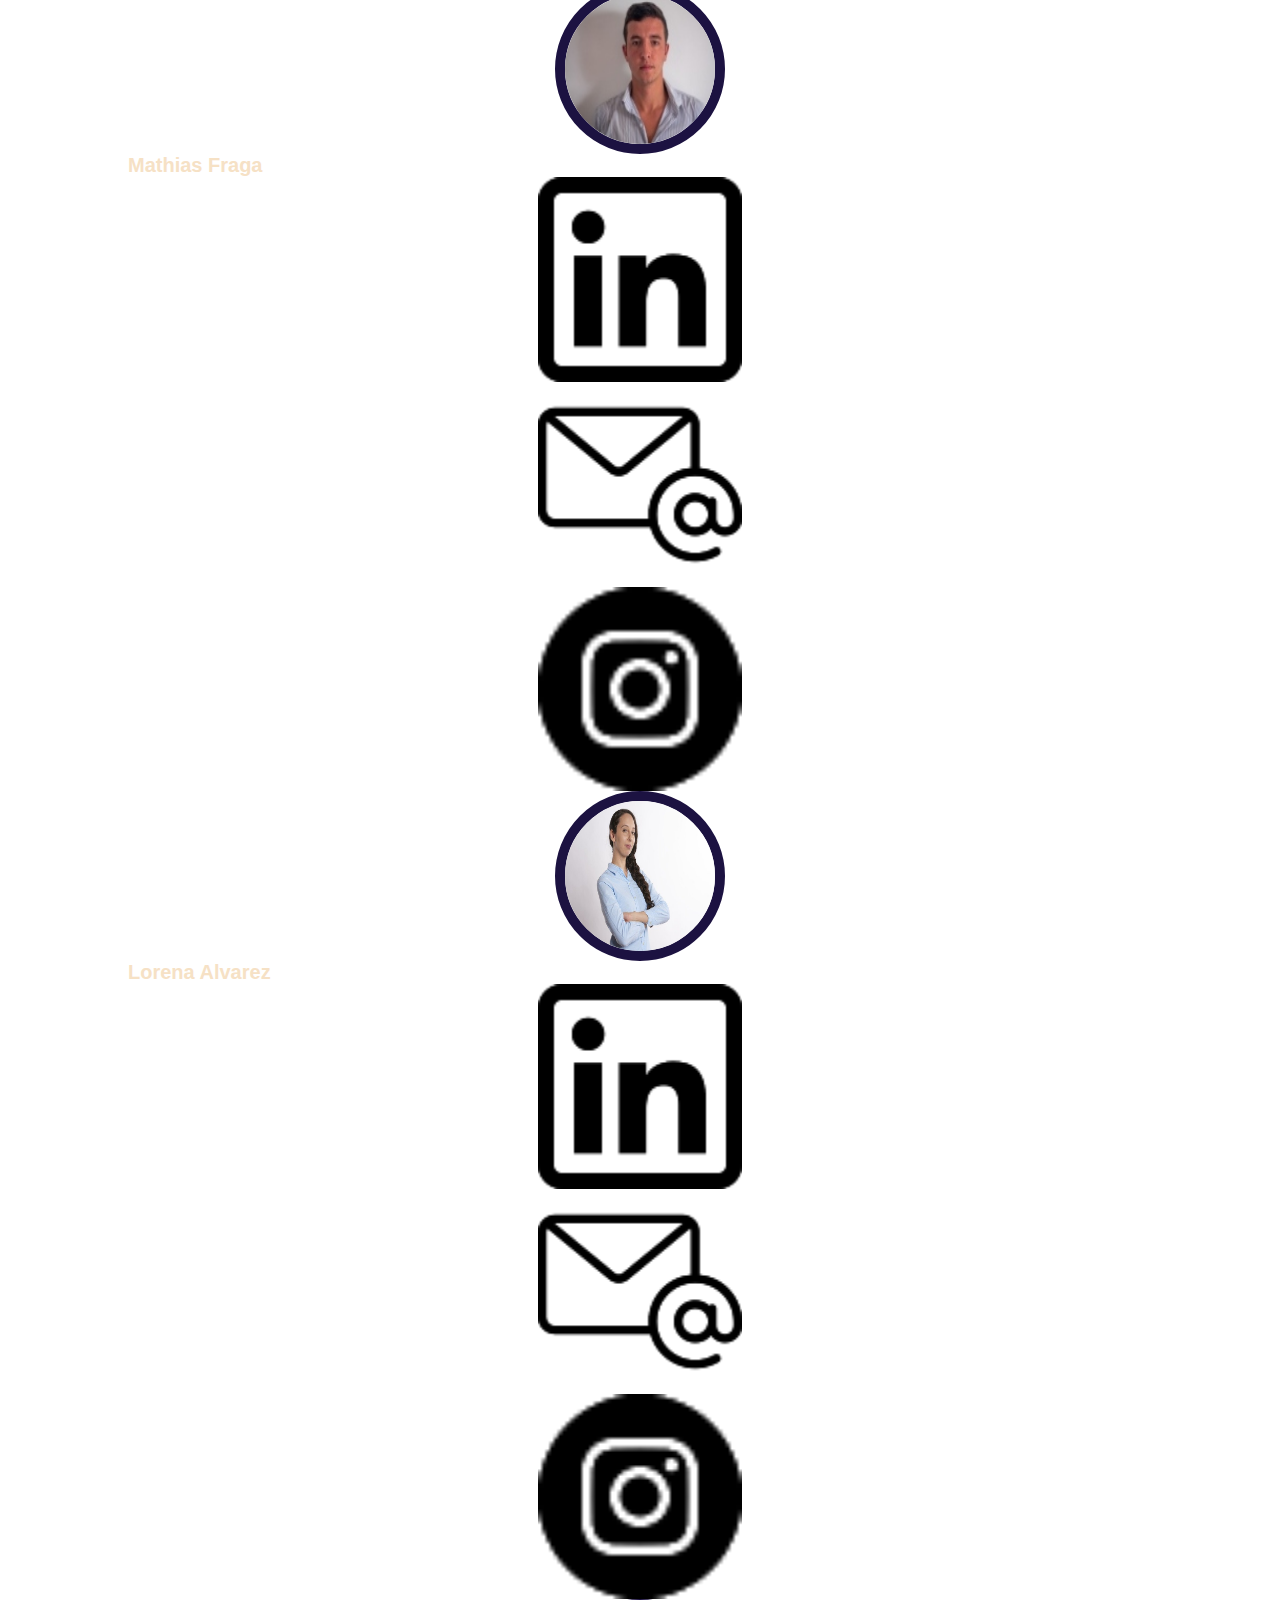
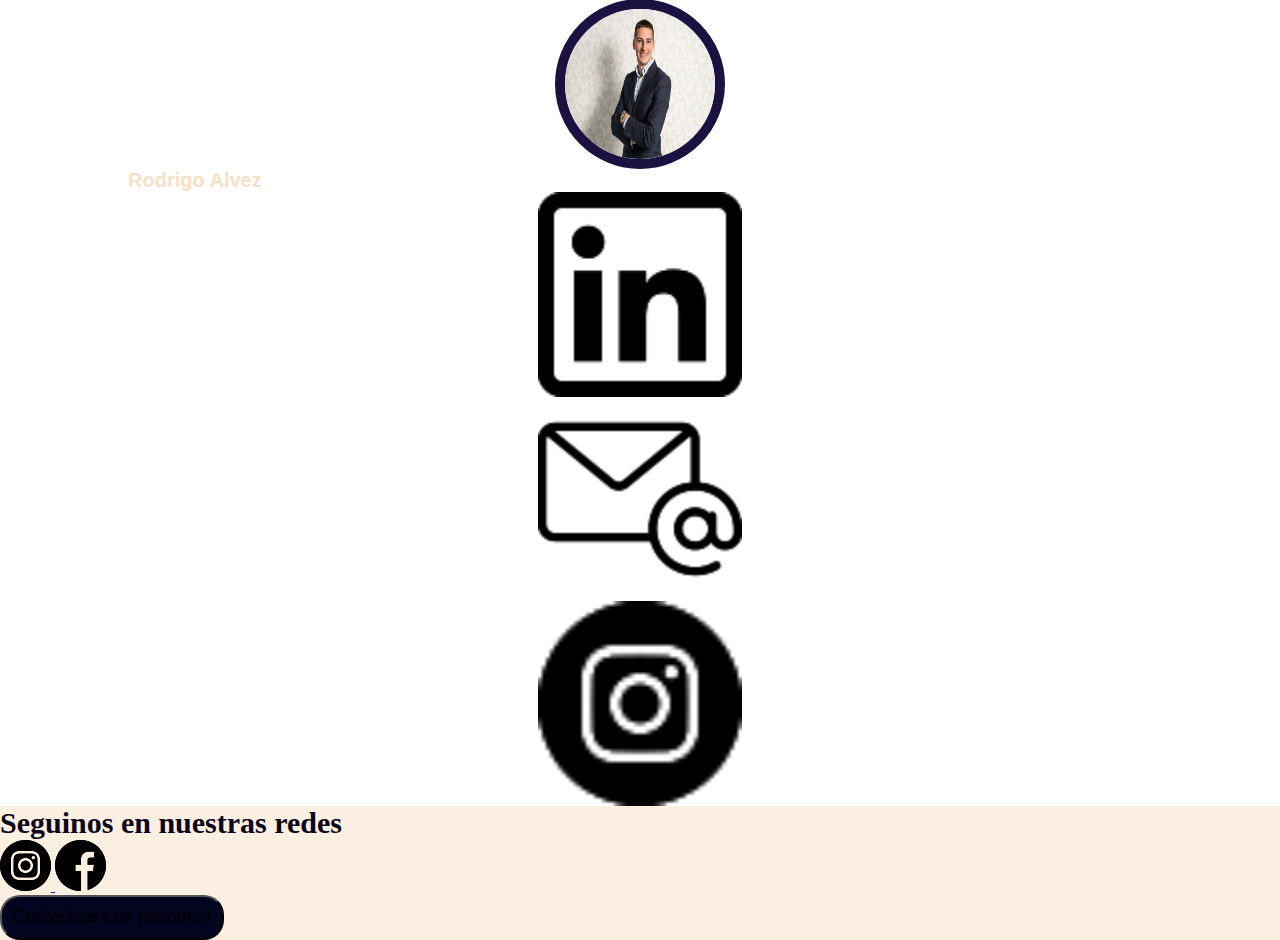
<file: nosotros.html>
<!DOCTYPE html>
<html lang="en">

<head>
  <meta charset="UTF-8">
  <meta http-equiv="X-UA-Compatible" content="IE=edge">
  <meta name="viewport" content="width=device-width, initial-scale=1.0, maximum-scale=5.0">

  <meta name="description" content="Servicio de fotografia en sus tres opciones: deportiva, 
    corporativa y/o de eventos. También brindamos servicio de stock de fotografia de todos los 
    momentos cubiertos por nuestro equipo. En nuestra web encontraras tambien los tutoriales 
    recomendados por nosotros y las formas de contacto para que te asesoremos.">

  <meta name="keywords" content="Fotografia,Servicio Fotografico, Fotografia Deportiva, Fotografia de Eventos, 
    Fotografia Corporativa, Stock de Fotos">

  <meta propety="og:title" content="Servicio y stock de fotografía">
  <meta propety="og:author" content="Mathias Fraga">
  <meta propety="og:description" content="Ofrecemos servicio de fotografia en variadas opciones, 
    así como stock de fotografia y presentación de tutoriales en nuestra web">

  <!-- CSS Bootstrap-->
  <link href="https://cdn.jsdelivr.net/npm/bootstrap@5.0.1/dist/css/bootstrap.min.css" rel="stylesheet"
    integrity="sha384-+0n0xVW2eSR5OomGNYDnhzAbDsOXxcvSN1TPprVMTNDbiYZCxYbOOl7+AMvyTG2x" crossorigin="anonymous">

  <!-- CSS -->
  <link rel="stylesheet" href="css/style.css">

  <title>Cámara Estudio | Servicio y stock de fotografia</title>
</head>

<body>

  <!-- Comienza el nav -->
  <nav class="index-menu navbar navbar-expand-lg navbar-dark">
    <div class="container-fluid">
      <a class="navbar-brand" href="index.html"><img src="css/imagenes/imagen_logo2.png" alt=""></a>
      <button class="navbar-toggler" type="button" data-bs-toggle="collapse" data-bs-target="#navbarNavDropdown"
        aria-controls="navbarNavDropdown" aria-expanded="false" aria-label="Toggle navigation">
        <span class="navbar-toggler-icon"></span>
      </button>
      <div class="collapse navbar-collapse" id="navbarNavDropdown">
        <ul class="navbar-nav">
          <li class="nav-item">
            <a class="nav-link" aria-current="page" href="servicios.html"
              title="Acceso directo a página de servicios">Nuestros Servicios</a>
          </li>
          <li class="nav-item">
            <a class="nav-link" href="stock.html" title="Acceso directo a página de stock">Stock de fotos</a>
          </li>
          <li class="nav-item dropdown">
            <a class="nav-link dropdown-toggle" href="tutoriales.html" navbarDropdownMenuLink role="button"
              data-bs-toggle="dropdown" aria-expanded="false">
              Tutoriales
            </a>
            <ul class="dropdown-menu" aria-labelledby="navbarDropdownMenuLink">
              <li><a class="dropdown-item" href="tutoriales.html#videodeportiva"
                  title="Acceso directo a sección fotografia deportiva">Fotografía Deportiva</a></li>
              <li><a class="dropdown-item" href="tutoriales.html#videoeventos"
                  title="Acceso directo a sección fotografia de eventos">Fotografía de Eventos</a></li>
              <li><a class="dropdown-item" href="tutoriales.html#videocorporativa"
                  title="Acceso directo a sección fotografia corporativa">Fotografía Corporativa</a></li>
            </ul>
          </li>
          <li class="nav-item">
            <a class="nav-link" href="nosotros.html" title="Acceso directo a página de equipo">Nuestro Equipo</a>
          </li>
          <li class="nav-item">
            <a class="nav-link" href="contacto.html" title="Acceso directo a página de contacto">Contacto</a>
          </li>
        </ul>
      </div>
    </div>
  </nav>
  <!-- Finaliza el nav -->

  <h1 class="h1-nosotros text-center display-4">Aquí conoceras a nuestro equipo!</h1>

  <!-- Comienza 1ra sección -->
  <div class="section-equipo clearfix">
    <div class="container">
      <div class="equipo">
        <img src="css/imagenes/Equipo_trabajo_2.jpg" class="h-100 w-100 photo-aboutus"
          alt="Fotografia random de equipo de trabajo">
        <div class="row">
          <div class="col-lg-12 col-sm-12 about-us text-center">
            <h3 class="h4"> Nuestro equipo</h3>
            <p class="p-index"> Lorem ipsum dolor sit amet consectetur
              adipisicing elit. Ab officiis nesciunt
              necessitatibus eius aliquam vel nihil rerum
              eligendi sit, autem nisi culpa sint
              quos aliquid, commodi fuga venia m vitae quisquam.
            </p>
            <p class="p-index"> Lorem ipsum dolor sit amet consectetur
              adipisicing elit. Ab officiis nesciunt
              necessitatibus eius aliquam vel nihil rerum
              eligendi sit, autem nisi culpa sint
              quos aliquid, commodi fuga veniam vitae quisquam.
            </p>
          </div>
        </div>
      </div>
    </div>
  </div>


  <!-- Finaliza 1ra sección -->
  <div class="section-personal">
    <div class="row">
      <div class="col-lg-2 col-md-12">
        <img src="css/imagenes/MFS_3190.jpg" class="imgRedonda" alt="Foto de integrante de equipo de trabajo">
        <p class="p-nosotros text-center">Mathias Fraga</p>
        <a href="https://www.linkedin.com/" title="Acceso a linkedin"><img src="css/imagenes/linkedin (1).png"
            class="redes-style" alt="Logo Linkedin"></a>
        <a href="https://www.gmail.com/" title="Acceso a gmal"> <img src="css/imagenes/correo-electronico (1).png"
            class="redes-style" alt="Logo correo electronico"></a>
        <a href="https://www.instagram.com/" title="Acceso a instagram"><img src="css/imagenes/instagram.png"
            class="redes-style" alt="Logo instagram"></a>
      </div>
      <div class="col-lg-3 col-md-0"></div>
      <div class="col-lg-2 col-md-12">
        <img src="css/imagenes/silueta1.jpg" class="imgRedonda" alt="Foto de integrante de equipo de trabajo">
        <p class="p-nosotros text-center">Lorena Alvarez</p>
        <a href="https://www.linkedin.com/" title="Acceso a linkedin"><img src="css/imagenes/linkedin (1).png"
            class="redes-style" alt="Logo Linkedin"></a>
        <a href="https://www.gmail.com/" title="Acceso a gmal"> <img src="css/imagenes/correo-electronico (1).png"
            class="redes-style" alt="Logo correo electronico"></a>
        <a href="https://www.instagram.com/" title="Acceso a instagram"><img src="css/imagenes/instagram.png"
            class="redes-style" alt="Logo instagram"></a>
      </div>
      <div class="col-lg-3 col-md-0"></div>
      <div class="col-lg-2 col-md-12">
        <img src="css/imagenes/silueta2.jpg" class="imgRedonda" alt="Foto de integrante de equipo de trabajo">
        <p class="p-nosotros text-center">Rodrigo Alvez</p>
        <a href="https://www.linkedin.com/" title="Acceso a linkedin"><img src="css/imagenes/linkedin (1).png"
            class="redes-style" alt="Logo Linkedin"></a>
        <a href="https://www.gmail.com/" title="Acceso a gmal"> <img src="css/imagenes/correo-electronico (1).png"
            class="redes-style" alt="Logo correo electronico"></a>
        <a href="https://www.instagram.com/" title="Acceso a instagram"><img src="css/imagenes/instagram.png"
            class="redes-style" alt="Logo instagram"></a>
      </div>
    </div>
  </div>
  </div>

  <!-- Inicia el footer -->
  <section class="second-seccion d-flex flex-column align-items-center">
    <h4 class="h4-footer text-center display-4 p-4">Seguinos en nuestras redes</h4>
    <div class="container d-flex justify-content-center">
      <a href="https://www.instagram.com/mato.fraga/" title="Acceso directo a Instagram"> <img
          src="css/imagenes/instagram.png" alt="Logo de instagram">
      </a>
      <a href="https://www.facebook.com/mato.fraga/" title="Acceso directo a Facebook"> <img
          src="css/imagenes/facebook.png" alt="Logo de facebook"> </a>
    </div>
    <a href="contacto.html" class="a-contacto" title="Acceso directo a página de contacto">
      <button type="button" class="boton-contacto btn btn-primary btn-lg d-block mx-auto mt-2">Contactate con
        nosotros!</button>
    </a>
  </section>
  <!-- Finaliza el footer -->

  <!-- Whatsapp en position fixed -->
  <a href="http://api.whatsapp.com/send?phone=59891230510&text=Quiero ponerme en contacto " target=_blank
    class="wpp-style"> <img src="css/imagenes/whatsapp.png" alt="Contacto directo a whatsapp"> </a>


  <script src="https://cdn.jsdelivr.net/npm/@popperjs/core@2.9.2/dist/umd/popper.min.js"
    integrity="sha384-IQsoLXl5PILFhosVNubq5LC7Qb9DXgDA9i+tQ8Zj3iwWAwPtgFTxbJ8NT4GN1R8p" crossorigin="anonymous">
  </script>
  <script src="https://cdn.jsdelivr.net/npm/bootstrap@5.0.1/dist/js/bootstrap.min.js"
    integrity="sha384-Atwg2Pkwv9vp0ygtn1JAojH0nYbwNJLPhwyoVbhoPwBhjQPR5VtM2+xf0Uwh9KtT" crossorigin="anonymous">
  </script>
</body>

</html>
</file>
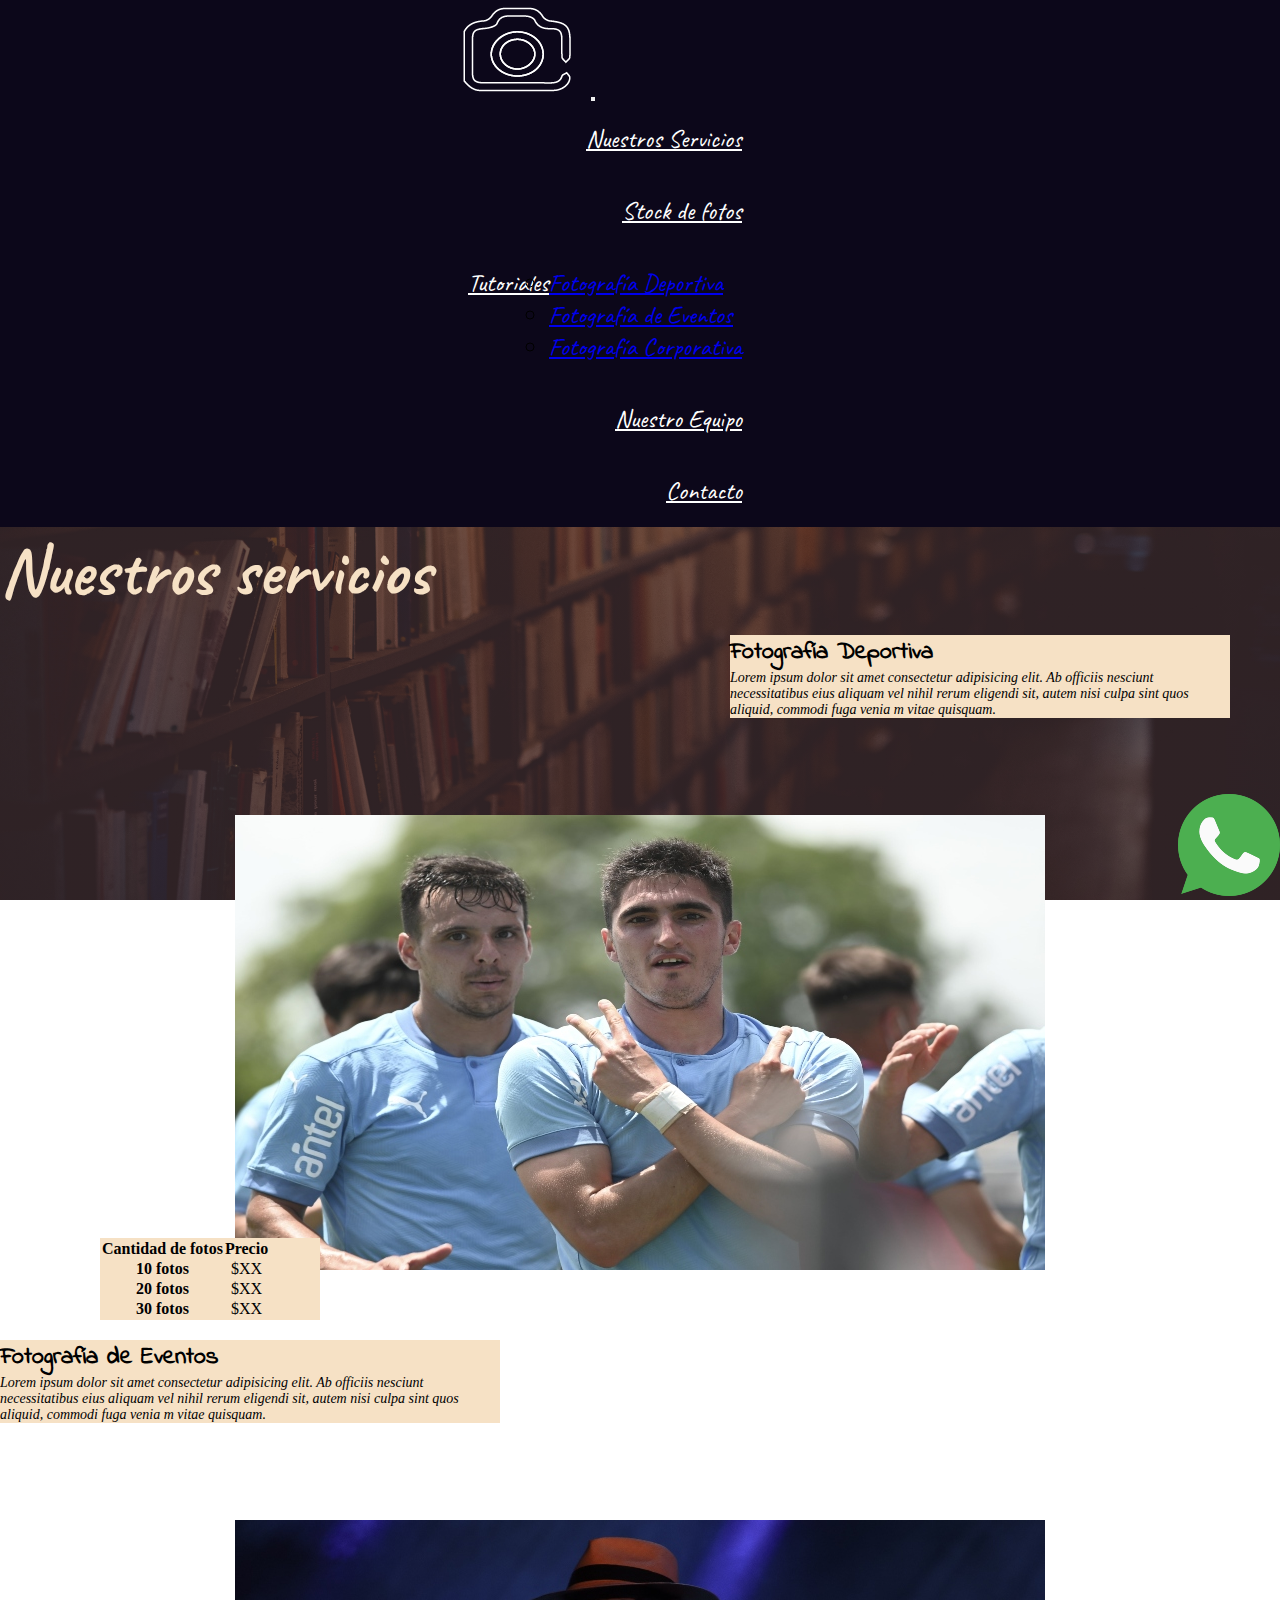
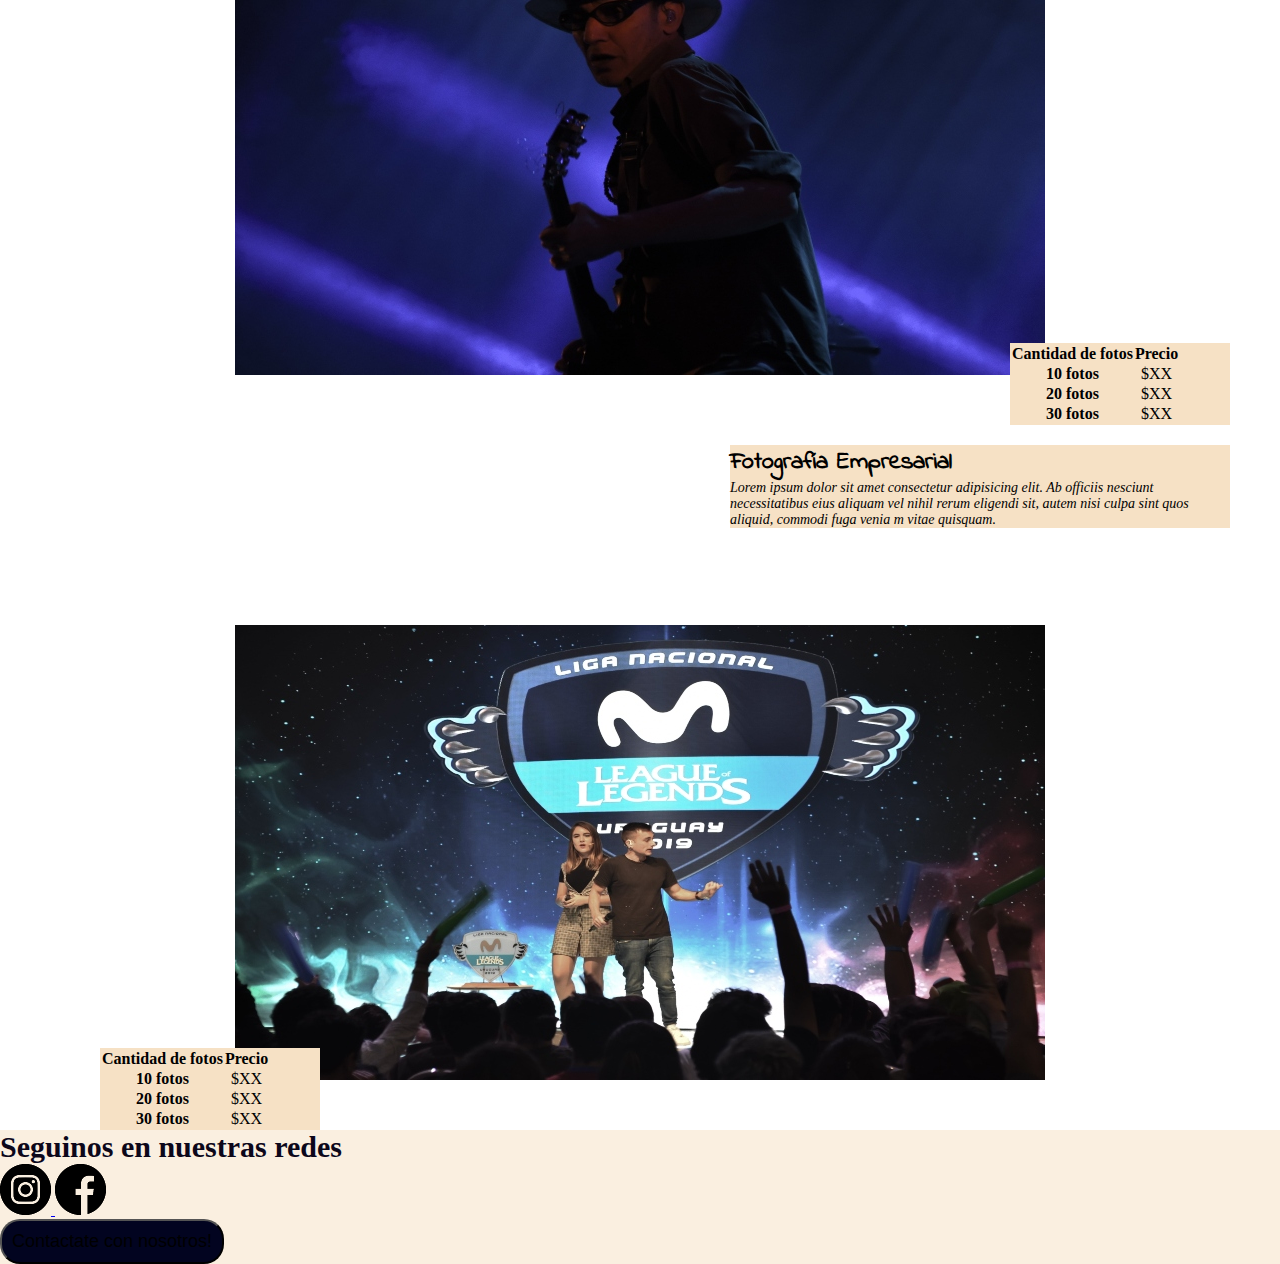
<file: servicios.html>
<!DOCTYPE html>
<html lang="en">

<head>
  <meta charset="UTF-8">
  <meta http-equiv="X-UA-Compatible" content="IE=edge">
  <meta name="viewport" content="width=device-width, initial-scale=1.0, maximum-scale=5.0">

  <meta name="description" content="Servicio de fotografia en sus tres opciones: deportiva, 
    corporativa y/o de eventos. También brindamos servicio de stock de fotografia de todos los 
    momentos cubiertos por nuestro equipo. En nuestra web encontraras tambien los tutoriales 
    recomendados por nosotros y las formas de contacto para que te asesoremos.">

  <meta name="keywords" content="Fotografia,Servicio Fotografico, Fotografia Deportiva, Fotografia de Eventos, 
    Fotografia Corporativa, Stock de Fotos">

  <meta propety="og:title" content="Servicio y stock de fotografía">
  <meta propety="og:author" content="Mathias Fraga">
  <meta propety="og:description" content="Ofrecemos servicio de fotografia en variadas opciones, 
    así como stock de fotografia y presentación de tutoriales en nuestra web">

  <!-- CSS Bootstrap-->
  <link href="https://cdn.jsdelivr.net/npm/bootstrap@5.0.1/dist/css/bootstrap.min.css" rel="stylesheet"
    integrity="sha384-+0n0xVW2eSR5OomGNYDnhzAbDsOXxcvSN1TPprVMTNDbiYZCxYbOOl7+AMvyTG2x" crossorigin="anonymous">

  <!-- CSS -->
  <link rel="stylesheet" href="css/style.css">

  <title>Cámara Estudio | Servicio y stock de fotografia</title>
</head>

<body>

  <!-- Comienza el nav -->
  <nav class="index-menu navbar navbar-expand-lg navbar-dark">
    <div class="container-fluid">
      <a class="navbar-brand" href="index.html"><img src="css/imagenes/imagen_logo2.png" alt=""></a>
      <button class="navbar-toggler" type="button" data-bs-toggle="collapse" data-bs-target="#navbarNavDropdown"
        aria-controls="navbarNavDropdown" aria-expanded="false" aria-label="Toggle navigation">
        <span class="navbar-toggler-icon"></span>
      </button>
      <div class="collapse navbar-collapse" id="navbarNavDropdown">
        <ul class="navbar-nav">
          <li class="nav-item">
            <a class="nav-link" aria-current="page" href="servicios.html"
              title="Acceso directo a página de servicios">Nuestros Servicios</a>
          </li>
          <li class="nav-item">
            <a class="nav-link" href="stock.html" title="Acceso directo a página de stock">Stock de fotos</a>
          </li>
          <li class="nav-item dropdown">
            <a class="nav-link dropdown-toggle" href="tutoriales.html" navbarDropdownMenuLink role="button"
              data-bs-toggle="dropdown" aria-expanded="false">
              Tutoriales
            </a>
            <ul class="dropdown-menu" aria-labelledby="navbarDropdownMenuLink">
              <li><a class="dropdown-item" href="tutoriales.html#videodeportiva"
                  title="Acceso directo a sección fotografia deportiva">Fotografía Deportiva</a></li>
              <li><a class="dropdown-item" href="tutoriales.html#videoeventos"
                  title="Acceso directo a sección fotografia de eventos">Fotografía de Eventos</a></li>
              <li><a class="dropdown-item" href="tutoriales.html#videocorporativa"
                  title="Acceso directo a sección fotografia corporativa">Fotografía Corporativa</a></li>
            </ul>
          </li>
          <li class="nav-item">
            <a class="nav-link" href="nosotros.html" title="Acceso directo a página de equipo">Nuestro Equipo</a>
          </li>
          <li class="nav-item">
            <a class="nav-link" href="contacto.html" title="Acceso directo a página de contacto">Contacto</a>
          </li>
        </ul>
      </div>
    </div>
  </nav>
  <!-- Finaliza el nav -->

  <h1 class="h1-servicios text-center display-5 p-1">Nuestros servicios</h1>

  <div class="section-servicios clearfix">
    <div class="container">
      <div class="servicio">
        <img src="css/imagenes/deportiva.jpg" alt="Fotografia Deportiva" class="foto-servicio mb-3">
        <div class="texto-servicio text-center p-4">
          <h2 class="text-servicio display-5">Fotografía Deportiva</h2>
          <p class="p-servicios text-center">
            Lorem ipsum dolor sit amet consectetur
            adipisicing elit. Ab officiis nesciunt
            necessitatibus eius aliquam vel nihil rerum
            eligendi sit, autem nisi culpa sint
            quos aliquid, commodi fuga venia m vitae quisquam.
          </p>
        </div>
        <div class="table-responsive">
          <table class="table table-others table-hover">
            <thead>
              <tr>
                <th scope="col">Cantidad de fotos</th>
                <th scope="col">Precio</th>
              </tr>
            </thead>
            <tbody>
              <tr>
                <th scope="row">10 fotos</th>
                <td>$XX</td>
              </tr>
              <tr>
                <th scope="row">20 fotos</th>
                <td>$XX</td>
              </tr>
              <tr>
                <th scope="row">30 fotos</th>
                <td>$XX</td>
              </tr>
            </tbody>
          </table>
        </div>
      </div>
    </div>
  </div>

  <div class="section-empresarial clearfix">
    <div class="container">
      <div class="servicio">
        <img src="css/imagenes/eventos.jpg" alt="Fotografia de recital" class="foto-servicio mb-3">
        <div class="texto-evento text-center p-4">
          <h2 class="text-evento-left display-5">Fotografía de Eventos</h2>
          <p class="p-servicios text-center">
            Lorem ipsum dolor sit amet consectetur
            adipisicing elit. Ab officiis nesciunt
            necessitatibus eius aliquam vel nihil rerum
            eligendi sit, autem nisi culpa sint
            quos aliquid, commodi fuga venia m vitae quisquam.
          </p>
        </div>
        <div class="table-responsive">
          <table class="table table-eventos table-hover">
            <thead>
              <tr>
                <th scope="col">Cantidad de fotos</th>
                <th scope="col">Precio</th>
              </tr>
            </thead>
            <tbody>
              <tr>
                <th scope="row">10 fotos</th>
                <td>$XX</td>
              </tr>
              <tr>
                <th scope="row">20 fotos</th>
                <td>$XX</td>
              </tr>
              <tr>
                <th scope="row">30 fotos</th>
                <td>$XX</td>
              </tr>
            </tbody>
          </table>
        </div>
      </div>
    </div>
  </div>


  <div class="section-servicios clearfix">
    <div class="container">
      <div class="servicio">
        <img src="css/imagenes/empresariales.jpg" alt="Fotografia de empresa" class="foto-servicio mb-3">
        <div class="texto-servicio text-center p-4">
          <h2 class="text-servicio display-5">Fotografía Empresarial</h2>
          <p class="p-servicios text-center">
            Lorem ipsum dolor sit amet consectetur
            adipisicing elit. Ab officiis nesciunt
            necessitatibus eius aliquam vel nihil rerum
            eligendi sit, autem nisi culpa sint
            quos aliquid, commodi fuga venia m vitae quisquam.
          </p>
        </div>
        <div class="table-responsive">
          <table class="table table-others table-hover">
            <thead>
              <tr>
                <th scope="col">Cantidad de fotos</th>
                <th scope="col">Precio</th>
              </tr>
            </thead>
            <tbody>
              <tr>
                <th scope="row">10 fotos</th>
                <td>$XX</td>
              </tr>
              <tr>
                <th scope="row">20 fotos</th>
                <td>$XX</td>
              </tr>
              <tr>
                <th scope="row">30 fotos</th>
                <td>$XX</td>
              </tr>
            </tbody>
          </table>
        </div>
      </div>
    </div>
  </div>

  <!-- Inicia el footer -->
  <section class="second-seccion d-flex flex-column align-items-center">
    <h4 class="h4-footer text-center display-4 p-4">Seguinos en nuestras redes</h4>
    <div class="container d-flex justify-content-center">
      <a href="https://www.instagram.com/mato.fraga/" title="Acceso a Insgragram"> <img src="css/imagenes/instagram.png"
          alt="Logo de instagram">
      </a>
      <a href="https://www.facebook.com/mato.fraga/" title="Acceso a facebook"> <img src="css/imagenes/facebook.png"
          alt="Logo de facebook"> </a>
    </div>
    <a href="contacto.html" class="a-contacto" title="Acceso directo a página de contacto">
      <button type="button" class="boton-contacto btn btn-primary btn-lg d-block mx-auto mt-2">Contactate con
        nosotros!</button>
    </a>
  </section>
  <!-- Finaliza el footer -->

  <!-- Whatsapp en position fixed -->
  <a href="http://api.whatsapp.com/send?phone=59891230510&text=Quiero ponerme en contacto " target=_blank
    class="wpp-style"> <img src="css/imagenes/whatsapp.png" alt="Contacto directo a whatsapp"> </a>

  <script src="https://cdn.jsdelivr.net/npm/@popperjs/core@2.9.2/dist/umd/popper.min.js"
    integrity="sha384-IQsoLXl5PILFhosVNubq5LC7Qb9DXgDA9i+tQ8Zj3iwWAwPtgFTxbJ8NT4GN1R8p" crossorigin="anonymous">
  </script>
  <script src="https://cdn.jsdelivr.net/npm/bootstrap@5.0.1/dist/js/bootstrap.min.js"
    integrity="sha384-Atwg2Pkwv9vp0ygtn1JAojH0nYbwNJLPhwyoVbhoPwBhjQPR5VtM2+xf0Uwh9KtT" crossorigin="anonymous">
  </script>
</body>

</html>
</file>
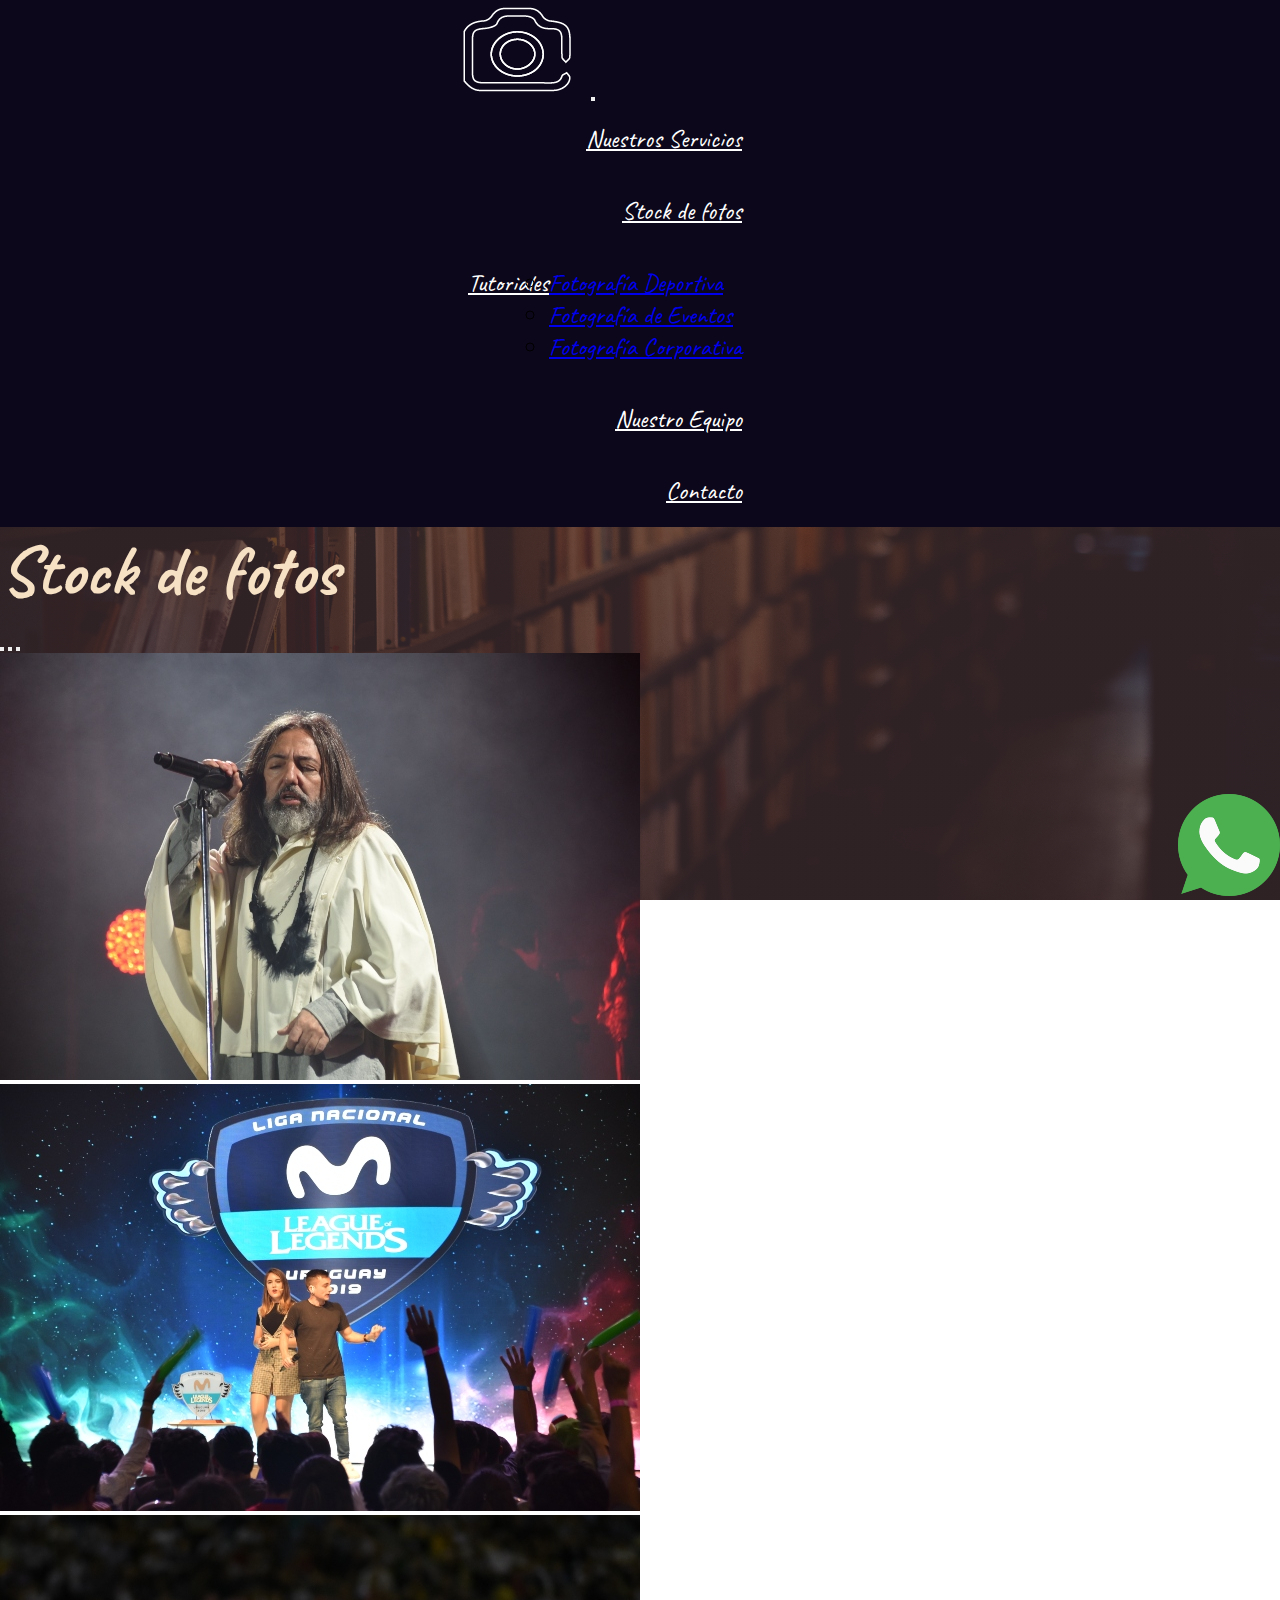
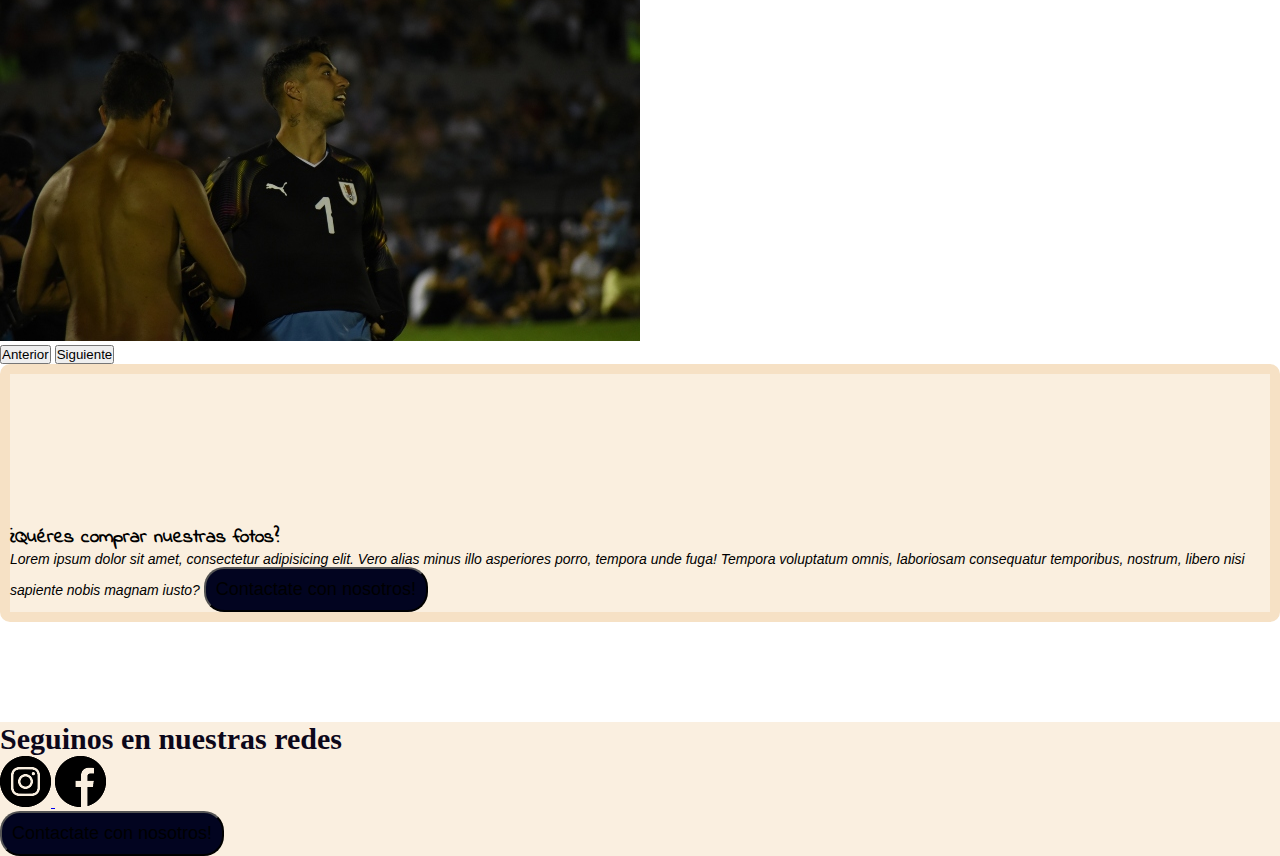
<file: stock.html>
<!DOCTYPE html>
<html lang="en">

<head>
  <meta charset="UTF-8">
  <meta http-equiv="X-UA-Compatible" content="IE=edge">
  <meta name="viewport" content="width=device-width, initial-scale=1.0, maximum-scale=5.0">

  <meta name="description" content="Servicio de fotografia en sus tres opciones: deportiva, 
    corporativa y/o de eventos. También brindamos servicio de stock de fotografia de todos los 
    momentos cubiertos por nuestro equipo. En nuestra web encontraras tambien los tutoriales 
    recomendados por nosotros y las formas de contacto para que te asesoremos.">

  <meta name="keywords" content="Fotografia,Servicio Fotografico, Fotografia Deportiva, Fotografia de Eventos, 
    Fotografia Corporativa, Stock de Fotos">

  <meta propety="og:title" content="Servicio y stock de fotografía">
  <meta propety="og:author" content="Mathias Fraga">
  <meta propety="og:description" content="Ofrecemos servicio de fotografia en variadas opciones, 
    así como stock de fotografia y presentación de tutoriales en nuestra web">

  <!-- CSS Bootstrap-->
  <link href="https://cdn.jsdelivr.net/npm/bootstrap@5.0.1/dist/css/bootstrap.min.css" rel="stylesheet"
    integrity="sha384-+0n0xVW2eSR5OomGNYDnhzAbDsOXxcvSN1TPprVMTNDbiYZCxYbOOl7+AMvyTG2x" crossorigin="anonymous">

  <!-- CSS -->
  <link rel="stylesheet" href="css/style.css">

  <title>Cámara Estudio | Servicio y stock de fotografia</title>
</head>

<body>

  <!-- Comienza el nav -->
  <nav class="index-menu navbar navbar-expand-lg navbar-dark">
    <div class="container-fluid">
      <a class="navbar-brand" href="index.html"><img src="css/imagenes/imagen_logo2.png" alt=""></a>
      <button class="navbar-toggler" type="button" data-bs-toggle="collapse" data-bs-target="#navbarNavDropdown"
        aria-controls="navbarNavDropdown" aria-expanded="false" aria-label="Toggle navigation">
        <span class="navbar-toggler-icon"></span>
      </button>
      <div class="collapse navbar-collapse" id="navbarNavDropdown">
        <ul class="navbar-nav">
          <li class="nav-item">
            <a class="nav-link" aria-current="page" href="servicios.html"
              title="Acceso directo a página de servicios">Nuestros Servicios</a>
          </li>
          <li class="nav-item">
            <a class="nav-link" href="stock.html" title="Acceso directo a página de stock">Stock de fotos</a>
          </li>
          <li class="nav-item dropdown">
            <a class="nav-link dropdown-toggle" href="tutoriales.html" navbarDropdownMenuLink role="button"
              data-bs-toggle="dropdown" aria-expanded="false">
              Tutoriales
            </a>
            <ul class="dropdown-menu" aria-labelledby="navbarDropdownMenuLink">
              <li><a class="dropdown-item" href="tutoriales.html#videodeportiva"
                  title="Acceso directo a sección fotografia deportiva">Fotografía Deportiva</a></li>
              <li><a class="dropdown-item" href="tutoriales.html#videoeventos"
                  title="Acceso directo a sección fotografia de eventos">Fotografía de Eventos</a></li>
              <li><a class="dropdown-item" href="tutoriales.html#videocorporativa"
                  title="Acceso directo a sección fotografia corporativa">Fotografía Corporativa</a></li>
            </ul>
          </li>
          <li class="nav-item">
            <a class="nav-link" href="nosotros.html" title="Acceso directo a página de equipo">Nuestro Equipo</a>
          </li>
          <li class="nav-item">
            <a class="nav-link" href="contacto.html" title="Acceso directo a página de contacto">Contacto</a>
          </li>
        </ul>
      </div>
    </div>
  </nav>
  <!-- Finaliza el nav -->

  <h1 class="h1-stock text-center p-4">Stock de fotos</h1>

  <!-- Comienza carrousel -->
  <div class="container container-stock">
    <div class="row">
      <div class="col-lg-8 col-md-12 ">
        <div id="carouselExampleCaptions" class="stock-carousel carousel slide d-block" data-bs-ride="carousel">
          <div class="carousel-indicators">
            <button type="button" data-bs-target="#carouselExampleCaptions" data-bs-slide-to="0" class="active"
              aria-current="true" aria-label="Slide 1"></button>
            <button type="button" data-bs-target="#carouselExampleCaptions" data-bs-slide-to="1"
              aria-label="Slide 2"></button>
            <button type="button" data-bs-target="#carouselExampleCaptions" data-bs-slide-to="2"
              aria-label="Slide 3"></button>
          </div>
          <div class="carousel-inner">
            <div class="carousel-item active">
              <img src="css/imagenes/MFS_3084.jpg" class="d-block w-100" alt="Fotografia recital grupo Babasonicos">
            </div>
            <div class="carousel-item">
              <img src="css/imagenes/DSC_0319.jpg" class="d-block w-100"
                alt="Fotografia charla en Festival CampusParty">
            </div>
            <div class="carousel-item">
              <img src="css/imagenes/MFS_6466.jpg" class="d-block w-100" alt="Fotografia de Luis Suarez">
            </div>
          </div>
          <button class="carousel-control-prev" type="button" data-bs-target="#carouselExampleCaptions"
            data-bs-slide="prev">
            <span class="carousel-control-prev-icon" aria-hidden="true"></span>
            <span class="visually-hidden">Anterior</span>
          </button>
          <button class="carousel-control-next" type="button" data-bs-target="#carouselExampleCaptions"
            data-bs-slide="next">
            <span class="carousel-control-next-icon" aria-hidden="true"></span>
            <span class="visually-hidden">Siguiente</span>
          </button>
        </div>
      </div>
      <div class="col-lg-4 col-md-12 stock-text">
        <h3 class="h3 text-center display-5 mt-2">¿Quéres comprar nuestras fotos?</h3>
        <p class="p-stock">
          Lorem ipsum dolor sit amet, consectetur adipisicing elit.
          Vero alias minus illo asperiores porro, tempora unde fuga!
          Tempora voluptatum omnis,
          laboriosam consequatur temporibus, nostrum, libero
          nisi sapiente nobis magnam iusto?
          <a href="contacto.html" class="a-contacto" title="Acceso a página Contacto">
            <button type="button" class="boton-contacto btn btn-primary btn-lg d-block mx-auto mt-2">Contactate con
              nosotros!</button>
          </a>
        </p>
      </div>
    </div>
  </div>
  <!-- Finaliza carrousel -->

  <!-- Inicia el footer -->
  <section class="second-seccion d-flex flex-column align-items-center">
    <h4 class="h4-footer text-center display-4 p-4">Seguinos en nuestras redes</h4>
    <div class="container d-flex justify-content-center">
      <a href="https://www.instagram.com/mato.fraga/" title="Acceso a Insgragram"> <img src="css/imagenes/instagram.png"
          alt="Logo de instagram">
      </a>
      <a href="https://www.facebook.com/mato.fraga/" title="Acceso a facebook"> <img src="css/imagenes/facebook.png"
          alt="Logo de facebook"> </a>
    </div>
    <a href="contacto.html" class="a-contacto" title="Acceso directo a página de contacto">
      <button type="button" class="boton-contacto btn btn-primary btn-lg d-block mx-auto mt-2">Contactate con
        nosotros!</button>
    </a>
  </section>
  <!-- Finaliza el footer -->


  <!-- Whatsapp en position fixed -->
  <a href="http://api.whatsapp.com/send?phone=59891230510&text=Quiero ponerme en contacto " target=_blank
    class="wpp-style"> <img src="css/imagenes/whatsapp.png" alt="Contacto directo a whatsapp"> </a>

  <script src="https://cdn.jsdelivr.net/npm/@popperjs/core@2.9.2/dist/umd/popper.min.js"
    integrity="sha384-IQsoLXl5PILFhosVNubq5LC7Qb9DXgDA9i+tQ8Zj3iwWAwPtgFTxbJ8NT4GN1R8p" crossorigin="anonymous">
  </script>
  <script src="https://cdn.jsdelivr.net/npm/bootstrap@5.0.1/dist/js/bootstrap.min.js"
    integrity="sha384-Atwg2Pkwv9vp0ygtn1JAojH0nYbwNJLPhwyoVbhoPwBhjQPR5VtM2+xf0Uwh9KtT" crossorigin="anonymous">
  </script>
</body>

</html>
</file>
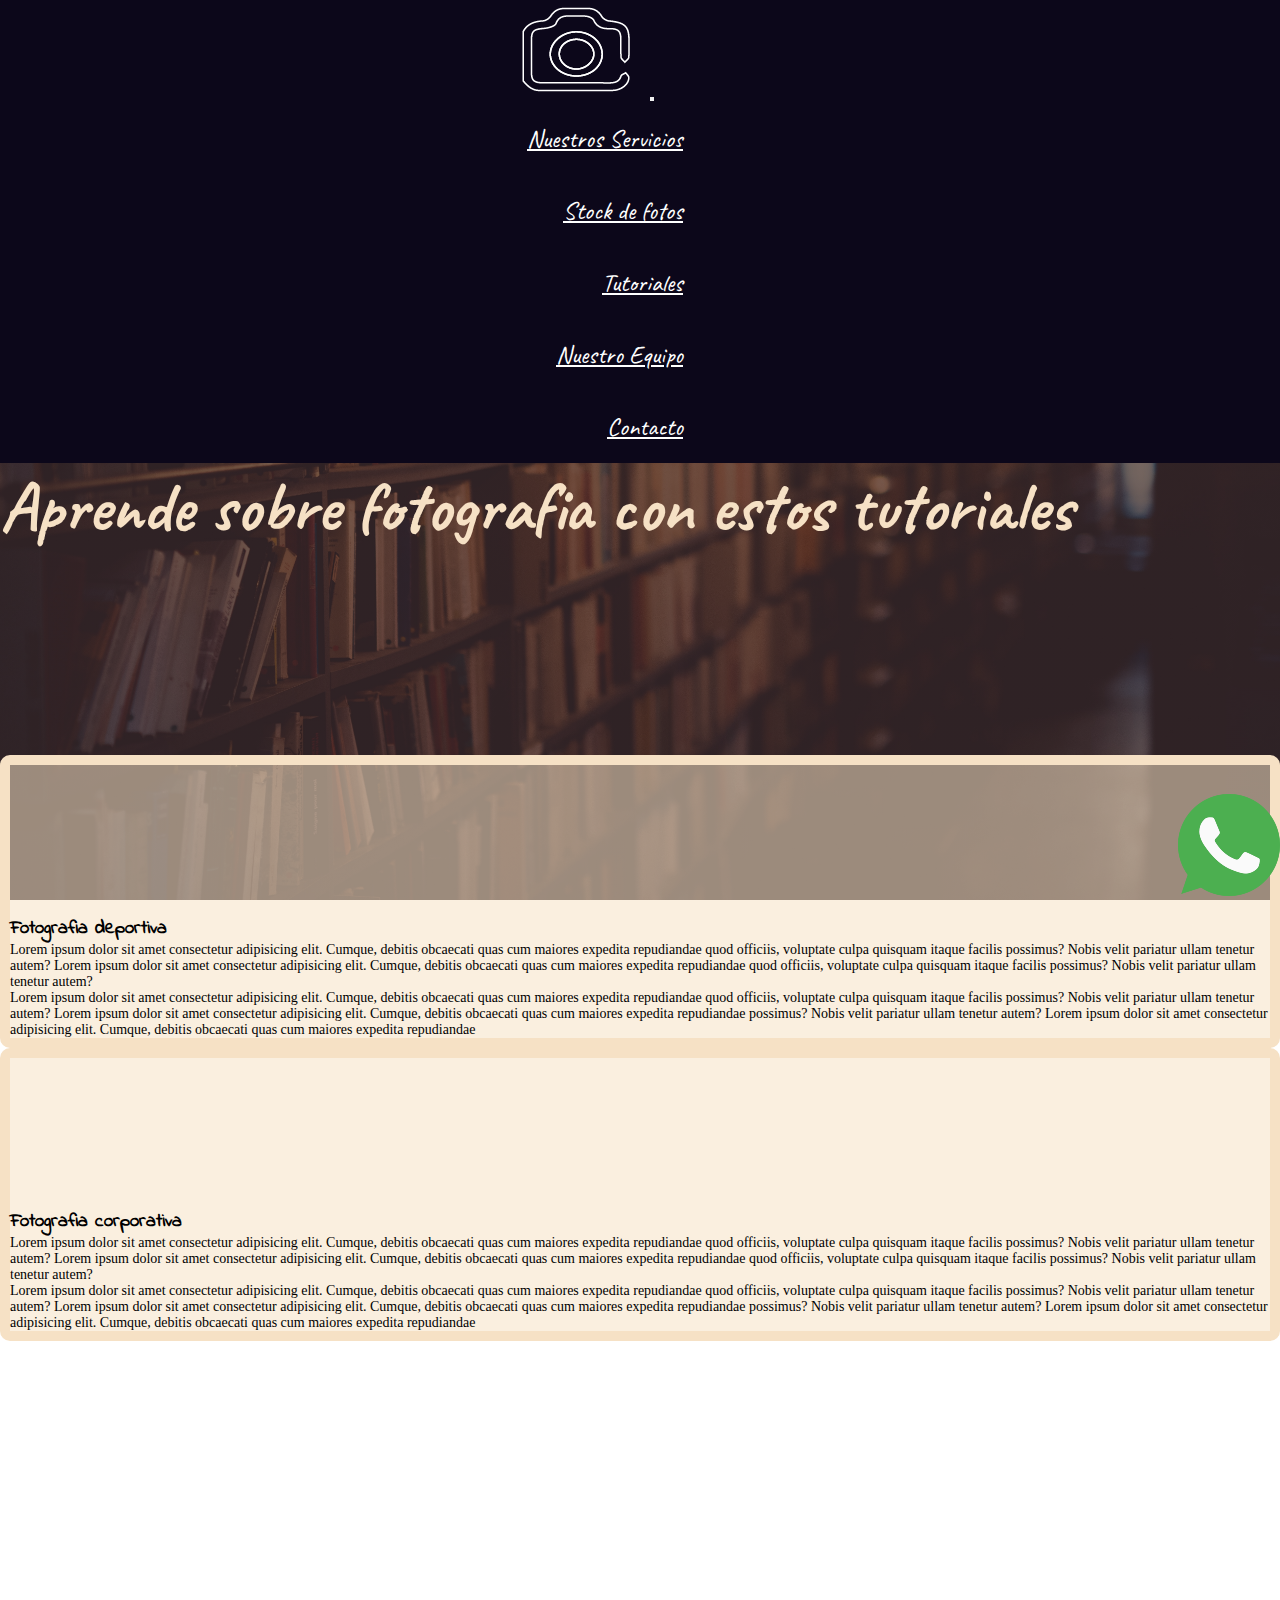
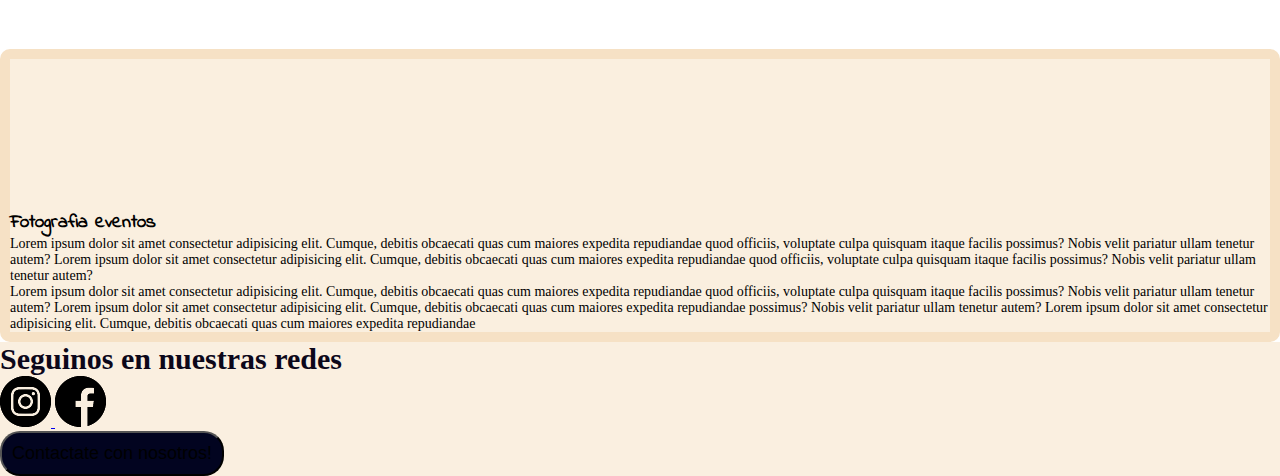
<file: tutoriales.html>
<!DOCTYPE html>
<html lang="en">

<head>
  <meta charset="UTF-8">
  <meta http-equiv="X-UA-Compatible" content="IE=edge">
  <meta name="viewport" content="width=device-width, initial-scale=1.0">

  <!-- CSS Bootstrap-->
  <link href="https://cdn.jsdelivr.net/npm/bootstrap@5.0.1/dist/css/bootstrap.min.css" rel="stylesheet"
    integrity="sha384-+0n0xVW2eSR5OomGNYDnhzAbDsOXxcvSN1TPprVMTNDbiYZCxYbOOl7+AMvyTG2x" crossorigin="anonymous">

  <!-- CSS -->
  <link rel="stylesheet" href="css/style.css">

  <title>Cámara Estudio | Servicio y stock de fotografia</title>
</head>

<body>

  <!-- Comienza el nav -->
  <nav class="index-menu navbar navbar-expand-lg navbar-dark">
    <div class="container-fluid">
      <a class="navbar-brand" href="index.html"><img src="css/imagenes/imagen_logo2.png" alt=""></a>
      <button class="navbar-toggler" type="button" data-bs-toggle="collapse" data-bs-target="#navbarNavDropdown"
        aria-controls="navbarNavDropdown" aria-expanded="false" aria-label="Toggle navigation">
        <span class="navbar-toggler-icon"></span>
      </button>
      <div class="collapse navbar-collapse" id="navbarNavDropdown">
        <ul class="navbar-nav">
          <li class="nav-item">
            <a class="nav-link" aria-current="page" href="servicios.html"
              title="Acceso directo a página de servicios">Nuestros Servicios</a>
          </li>
          <li class="nav-item">
            <a class="nav-link" href="stock.html" title="Acceso directo a página de stock">Stock de fotos</a>
          </li>
          <li class="nav-item dropdown">
            <a class="nav-link" href="tutoriales.html" title="Acceso directo a página de tutoriales">
              Tutoriales
            </a>
          </li>
          <li class="nav-item">
            <a class="nav-link" href="nosotros.html" title="Acceso directo a página de equipo">Nuestro Equipo</a>
          </li>
          <li class="nav-item">
            <a class="nav-link" href="contacto.html" title="Acceso directo a página de contacto">Contacto</a>
          </li>
        </ul>
      </div>
    </div>
  </nav>
  <!-- Finaliza el nav -->

  <h1 class="h1-tutoriales text-center p-4">Aprende sobre fotografia con estos tutoriales</h1>

  <!-- Comienza contenedor con videos -->
  <div class="container mb-5" id="videodeportiva">
    <div class="video-responsive">
      <div class="row">
        <div class="col-lg-5 col-sm-12">
        <iframe src="https://www.youtube.com/embed/E_-ZBtGwfTE" title="Video tutorial de Fotografia Deportiva"
          frameborder="0"allow="accelerometer; autoplay; clipboard-write; encrypted-media; gyroscope; picture-in-picture" allowfullscreen class="video-style h-100 w-100"></iframe>
        </div>
        <div class="col-lg-7 col-sm-12 tutorial-text">
          <h3 class="h3 text-center my-4">Fotografia deportiva</h3>
          <p class="p-tutoriales">
            Lorem ipsum dolor sit amet consectetur adipisicing elit.
            Cumque, debitis obcaecati quas cum maiores expedita repudiandae
            quod officiis, voluptate culpa quisquam itaque facilis
            possimus? Nobis velit pariatur ullam tenetur autem?
            Lorem ipsum dolor sit amet consectetur adipisicing elit.
            Cumque, debitis obcaecati quas cum maiores expedita repudiandae
            quod officiis, voluptate culpa quisquam itaque facilis
            possimus? Nobis velit pariatur ullam tenetur autem?
          </p>
          <p class="p-tutoriales">
            Lorem ipsum dolor sit amet consectetur adipisicing elit.
            Cumque, debitis obcaecati quas cum maiores expedita repudiandae
            quod officiis, voluptate culpa quisquam itaque facilis
            possimus? Nobis velit pariatur ullam tenetur autem?
            Lorem ipsum dolor sit amet consectetur adipisicing elit.
            Cumque, debitis obcaecati quas cum maiores expedita repudiandae
            possimus? Nobis velit pariatur ullam tenetur autem?
            Lorem ipsum dolor sit amet consectetur adipisicing elit.
            Cumque, debitis obcaecati quas cum maiores expedita repudiandae
          </p>
        </div>
      </div>
    </div>
  </div>

  <div class="container mb-5" id="videocorporativa">
    <div class="video-responsive">
      <div class="row">
        <div class="col-lg-7 col-sm-12 tutorial-text">
          <h3 class="h3 text-center my-4">Fotografia corporativa</h3>
          <p class="p-tutoriales">
            Lorem ipsum dolor sit amet consectetur adipisicing elit.
            Cumque, debitis obcaecati quas cum maiores expedita repudiandae
            quod officiis, voluptate culpa quisquam itaque facilis
            possimus? Nobis velit pariatur ullam tenetur autem?
            Lorem ipsum dolor sit amet consectetur adipisicing elit.
            Cumque, debitis obcaecati quas cum maiores expedita repudiandae
            quod officiis, voluptate culpa quisquam itaque facilis
            possimus? Nobis velit pariatur ullam tenetur autem?
          </p>
          <p class="p-tutoriales">
            Lorem ipsum dolor sit amet consectetur adipisicing elit.
            Cumque, debitis obcaecati quas cum maiores expedita repudiandae
            quod officiis, voluptate culpa quisquam itaque facilis
            possimus? Nobis velit pariatur ullam tenetur autem?
            Lorem ipsum dolor sit amet consectetur adipisicing elit.
            Cumque, debitis obcaecati quas cum maiores expedita repudiandae
            possimus? Nobis velit pariatur ullam tenetur autem?
            Lorem ipsum dolor sit amet consectetur adipisicing elit.
            Cumque, debitis obcaecati quas cum maiores expedita repudiandae
          </p>
        </div>
        <div class="col-lg-5 col-sm-12">
        <iframe src="https://www.youtube.com/embed/vuN22gJUZ14" title="Video tutorial de fotografia corporativa" frameborder="0"
          allow="accelerometer; autoplay; clipboard-write; encrypted-media; gyroscope; picture-in-picture"
          allowfullscreen class="video-style h-100 w-100" ></iframe>
        </div>  
      </div>
    </div>
  </div>

  <div class="container mb-5" id="videoeventos">
    <div class="video-responsive">
      <div class="row">
        <div class="col-lg-5 col-sm-12">
        <iframe src="https://www.youtube.com/embed/6cMCvSBvQuo" title="Video tutorial de fotografia de eventos"
          frameborder="0"
          allow="accelerometer; autoplay; clipboard-write; encrypted-media; gyroscope; picture-in-picture"
          allowfullscreen class="video-style h-100 w-100"></iframe>
        </div>
        <div class="col-lg-7 col-sm-12 tutorial-text">
          <h3 class="h3 text-center my-4">Fotografia eventos</h3>
          <p class="p-tutoriales">
            Lorem ipsum dolor sit amet consectetur adipisicing elit.
            Cumque, debitis obcaecati quas cum maiores expedita repudiandae
            quod officiis, voluptate culpa quisquam itaque facilis
            possimus? Nobis velit pariatur ullam tenetur autem?
            Lorem ipsum dolor sit amet consectetur adipisicing elit.
            Cumque, debitis obcaecati quas cum maiores expedita repudiandae
            quod officiis, voluptate culpa quisquam itaque facilis
            possimus? Nobis velit pariatur ullam tenetur autem?
          </p>
          <p class="p-tutoriales">
            Lorem ipsum dolor sit amet consectetur adipisicing elit.
            Cumque, debitis obcaecati quas cum maiores expedita repudiandae
            quod officiis, voluptate culpa quisquam itaque facilis
            possimus? Nobis velit pariatur ullam tenetur autem?
            Lorem ipsum dolor sit amet consectetur adipisicing elit.
            Cumque, debitis obcaecati quas cum maiores expedita repudiandae
            possimus? Nobis velit pariatur ullam tenetur autem?
            Lorem ipsum dolor sit amet consectetur adipisicing elit.
            Cumque, debitis obcaecati quas cum maiores expedita repudiandae
          </p>
        </div>
      </div>
    </div>
  </div>
  <!-- Finaliza contenedor con videos -->

  <!-- Inicia el footer -->
  <section class="second-seccion d-flex flex-column align-items-center">
    <h4 class="h4-footer text-center display-4 p-4">Seguinos en nuestras redes</h4>
    <div class="container d-flex justify-content-center">
      <a href="https://www.instagram.com/mato.fraga/" title="Acceso a Insgragram"> <img src="css/imagenes/instagram.png"
          alt="Logo de instagram">
      </a>
      <a href="https://www.facebook.com/mato.fraga/" title="Acceso a facebook"> <img src="css/imagenes/facebook.png"
          alt="Logo de facebook"> </a>
    </div>
    <a href="contacto.html" class="a-contacto" title="Acceso directo a página de contacto">
      <button type="button" class="boton-contacto btn btn-primary btn-lg d-block mx-auto mt-2">Contactate con
        nosotros!</button>
    </a>
  </section>
  <!-- Finaliza el footer -->

  <!-- Whatsapp en position fixed -->
  <a href="http://api.whatsapp.com/send?phone=59891230510&text=Quiero ponerme en contacto " target=_blank
    class="wpp-style"> <img src="css/imagenes/whatsapp.png" alt="Contacto directo a whatsapp"> </a>

  <script src="https://cdn.jsdelivr.net/npm/@popperjs/core@2.9.2/dist/umd/popper.min.js"
    integrity="sha384-IQsoLXl5PILFhosVNubq5LC7Qb9DXgDA9i+tQ8Zj3iwWAwPtgFTxbJ8NT4GN1R8p" crossorigin="anonymous">
  </script>
  <script src="https://cdn.jsdelivr.net/npm/bootstrap@5.0.1/dist/js/bootstrap.min.js"
    integrity="sha384-Atwg2Pkwv9vp0ygtn1JAojH0nYbwNJLPhwyoVbhoPwBhjQPR5VtM2+xf0Uwh9KtT" crossorigin="anonymous">
  </script>
</body>

</html>
</file>
<file: css/style.css>
* {
  padding: 0px;
  margin: 0px;
}

/* Fuentes importadas  */
@font-face {
  font-family: "Indie Flower";
  src: url(font/Indie_Flower/IndieFlower-Regular.ttf) format("truetype");
  font-display: swap;
}
@font-face {
  font-family: "Permanent Maker";
  src: url(font/Permanent_Marker/PermanentMarker-Regular.ttf) format("truetype");
  font-display: swap;
}
@font-face {
  font-family: "Zcool";
  src: url(font/ZCOOL_KuaiLe/ZCOOLKuaiLe-Regular.ttf) format("truetype");
  font-display: swap;
}
@font-face {
  font-family: "Dancing";
  src: url(font/Dancing/dancing.ttf) format("truetype");
  font-display: swap;
}
@font-face {
  font-family: "Caveat";
  src: url(font/Caveat/Caveat-VariableFont_wght.ttf) format("truetype");
  font-display: swap;
}
@font-face {
  font-family: "Amatic";
  src: url(font/Amatic/AmaticSC-Regular.ttf) format("truetype");
  font-display: swap;
}
/* Lista texto */
/* Maps */
/* CSS para el banner */
/* 
.banner {
    background: url(imagenes/banner1.jpg);
    background-size: cover;
    background-repeat: no-repeat;
    background-position: center center;
    padding: $padding/2 0;
    text-align: center;
    position: relative;
}

.first-seccion {
    background-color: map-get($maps, bg-section);
    height: 550px;
}

.second-seccion {
    background-color: map-get($maps, bg-section);    
    margin-top: ($margin/2)-10;
}

.background-others {
    background-image: url(imagenes/fondo_web21.jpg);
    background-position: center center;
    background-repeat: no-repeat;
    background-size: cover;
    position: relative;
} */
body {
  background-image: linear-gradient(rgba(47, 23, 15, 0.65), rgba(47, 23, 15, 0.65)), url("imagenes/fondo6.jpg");
  background-attachment: fixed;
  background-position: center;
  background-size: cover;
}

.navbar {
  display: flex;
  justify-content: center;
  width: 100%;
  position: sticky;
  top: 0;
  z-index: 2;
}

.index-menu {
  display: flex;
  justify-content: center;
  background-color: #0c071a;
  width: 100%;
}

.collapse {
  display: flex;
  justify-content: flex-end;
  padding-right: 70px;
}

.nav-item {
  display: flex;
  justify-content: flex-end;
  font-family: "Caveat";
  padding: 20px;
  font-size: 25px;
}

.nav-link {
  color: white;
}

.nav-link:hover {
  text-decoration: underline;
  text-decoration-color: white;
}

/* CSS encabezados */
.h1 {
  font-family: "Zcool";
  text-decoration: underline;
  margin-top: 150px;
}

.h2 {
  font-family: "Indie Flower";
  margin-top: 50px;
}

.h3 {
  font-family: "Indie Flower";
  margin-top: 150px;
}

.h1-banner {
  font-size: 82px;
  letter-spacing: 5px;
  color: #0a0a24;
  font-weight: bold;
}

.h1-banner {
  font-family: "Indie Flower";
  margin-top: 30px;
}

.h1-servicios-index {
  font-family: Georgia, "Times New Roman", Times, serif;
  text-decoration: none;
  color: #0c071a;
  text-decoration: underline;
}

.h4-footer {
  font-family: Georgia, "Times New Roman", Times, serif;
  text-decoration: none;
  color: #0c071a;
  font-size: 30px;
  margin-bottom: 0px;
}

.h1-servicios {
  color: #f6e1c5;
  font-size: 70px;
  font-family: "Caveat";
  margin-bottom: 200px;
}

.h1-stock {
  color: #f6e1c5;
  font-size: 70px;
  font-family: "Caveat";
  margin-bottom: 20px;
}

.h1-tutoriales {
  color: #f6e1c5;
  font-size: 70px;
  font-family: "Caveat";
  margin-bottom: 50px;
}

.h1-nosotros {
  color: #f6e1c5;
  font-size: 70px;
  font-family: "Caveat";
}

.h1-contacto {
  color: #f6e1c5;
  font-size: 70px;
  font-family: "Caveat";
}

/* CSS para parrafos */
.p-index {
  font-family: "Times New Roman", Times, serif;
  font-style: italic;
  font-size: 18px;
}

.p-tutoriales {
  font-family: "Times New Roman", Times, serif;
  font-size: 14px;
}

.p-nosotros {
  font-family: Arial, Helvetica, sans-serif;
  font-weight: bold;
  font-size: 20px;
  color: #f6e1c5;
}

.p-contacto {
  font-family: "Times New Roman", Times, serif;
  font-size: 14px;
}

.p-banner {
  font-size: 30px;
  letter-spacing: 2px;
  font-family: "Franklin Gothic Medium", "Arial Narrow", Arial, sans-serif;
  color: white;
  padding-top: 30px;
}

.p-frase {
  font-family: "Amatic";
  color: #f6e1c5;
  font-size: 60px;
}

@media only screen and (max-width: 1024px) {
  .p-frase {
    font-size: 10vh;
  }
}
.p-servicios {
  font-family: "Times New Roman", Times, serif;
  font-style: italic;
  font-size: 14px;
}

.p-stock {
  font-family: "Arial";
  font-style: italic;
  font-size: 14px;
}

/* CSS del index */
.card {
  border: rgba(69, 70, 65, 0.644) solid 2px;
  width: 20rem;
}

.card-body {
  background-color: transparent;
}

.btn {
  background-color: #0f0327;
}

.btn:hover {
  border-radius: 30px;
}

.style-carousel {
  align-items: center;
}

.a-equipo {
  text-decoration: none;
  font-family: "Zcool";
}

.boton-contacto {
  background-color: #020420;
  border-radius: 20px;
  padding: 10px 10px;
  font-size: 18px;
}

.a-contacto {
  text-decoration: none;
  font-family: "Zcool";
}

.enlaces {
  list-style: none;
  display: flex;
  justify-content: center;
  padding-top: 20px;
}

.wpp-style {
  position: fixed;
  bottom: 0px;
  right: 0px;
}

.frase-style {
  width: 1000px;
  margin: 80px auto;
}

.first-seccion {
  background-color: #f6e1c58a;
}

.section-equipo-index {
  margin: 100px;
}

.equipo-index {
  position: relative;
  width: 100%;
  display: flex;
  justify-content: center;
}

.foto-style {
  max-width: 100%;
  max-height: 100%;
  display: block;
  margin-left: 200px;
}

.texto-equipo {
  background-color: #f6e1c5;
  display: block;
  position: absolute;
  left: 0px;
  top: 50px;
  width: 350px;
}

.boton-equipo {
  background-color: #020420;
  border-radius: 20px;
  padding: 15px 15px;
  position: absolute;
  left: 85px;
  bottom: 50px;
}

.second-seccion {
  background-color: #f6e1c58a;
}

.title-web {
  color: #f6e1c5;
  font-size: 70px;
  font-family: "Caveat";
}

.subtitle-web {
  color: #f6e1c5;
  font-size: 40px;
  font-family: "Amatic";
}

@media only screen and (max-width: 768px) {
  .section-equipo-index {
    height: 500px;
  }

  .foto-style {
    display: block;
    margin: auto;
    height: 100%;
    width: 100%;
  }

  .texto-equipo {
    left: 80px;
    top: 250px;
  }

  .boton-equipo {
    left: 170px;
    top: 500px;
  }

  .row-card {
    margin-left: 80px;
  }

  .frase-style {
    width: auto;
    height: auto;
  }

  .first-seccion {
    height: auto;
    width: auto;
    display: block;
    margin: auto;
  }
}
@media only screen and (min-width: 769px) and (max-width: 1024px) {
  .section-equipo-index {
    height: 800px;
  }

  .foto-style {
    display: block;
    margin: auto;
    height: 100%;
    width: 100%;
  }

  .texto-equipo {
    left: 160px;
    top: 350px;
  }

  .boton-equipo {
    left: 250px;
    top: 660px;
  }

  .row-card {
    margin-left: 170px;
  }

  .frase-style {
    width: auto;
    height: auto;
  }

  .first-seccion {
    height: auto;
    width: auto;
    display: block;
    margin: auto;
  }
}
/* Finaliza el css del Index */
/* mixin */
/* Inicia CSS servicios.html */
.table-others {
  text-align: center;
  background-color: #f6e1c5;
  display: block;
  position: absolute;
  width: 220px;
  bottom: -50px;
  left: 50px;
}

.table-eventos {
  text-align: center;
  background-color: #f6e1c5;
  display: block;
  position: absolute;
  width: 220px;
  bottom: -50px;
  right: 50px;
}

.section-empresarial {
  margin-top: 250px;
  margin-bottom: 250px;
}

.section-servicios {
  margin: 50px;
}

.servicio {
  position: relative;
  width: 100%;
  display: flex;
  justify-content: center;
}

.foto-servicio {
  max-width: 100%;
  max-height: 100%;
  display: block;
  align-content: center;
}

.texto-servicio {
  background-color: #f6e1c5;
  display: block;
  position: absolute;
  right: 0px;
  top: -180px;
  width: 500px;
  font-family: "Indie Flower";
}

.texto-evento {
  background-color: #f6e1c5;
  display: block;
  position: absolute;
  left: 0px;
  top: -180px;
  width: 500px;
  font-family: "Indie Flower";
}

@media only screen and (max-width: 1024px) {
  .section-empresarial {
    margin-top: 300px;
    margin-bottom: 300px;
  }
}
@media only screen and (max-width: 620px) {
  .texto-servicio {
    width: 80%;
  }

  .texto-evento {
    width: 80%;
  }
}
/* Finaliza CSS servicios.html */
/* CSS nosotros.html */
.imgRedonda {
  width: 150px;
  height: 150px;
  border-radius: 140px;
  border: 10px solid #1c1241;
  display: block;
  margin: auto;
}

.imgRedonda:hover {
  transition: transform 2s;
  transform: scale(1.1);
}

.redes-style {
  width: 20%;
  display: block;
  margin: auto;
}

.about-us {
  background-color: #f6e1c5;
  display: block;
  position: absolute;
  width: 500px;
  font-family: "Indie Flower";
  left: 300px;
  bottom: -200px;
}

.section-equipo {
  margin-bottom: 250px;
}

.equipo {
  position: relative;
  width: 100%;
  display: flex;
  justify-content: center;
}

.photo-aboutus {
  margin-right: 24px;
}

.section-personal {
  width: 80%;
  margin: auto;
}

@media only screen and (min-width: 769px) and (max-width: 1024px) {
  .redes-style {
    width: 5%;
  }

  .about-us {
    display: block;
    position: absolute;
    width: 400px;
    left: 160px;
    bottom: -280px;
  }

  .section-equipo {
    margin-bottom: 300px;
  }

  .h1-nosotros {
    font-size: 100px;
  }
}
@media only screen and (max-width: 768px) {
  .redes-style {
    width: 5%;
  }

  .about-us {
    display: block;
    position: absolute;
    width: 300px;
    left: 100px;
    bottom: -400px;
  }

  .section-equipo {
    margin-bottom: 450px;
  }

  .h1-nosotros {
    font-size: 100px;
  }
}
/* CSS contacto.html */
.form-style {
  margin: 10px auto;
  width: 450px;
  height: 470px;
  padding: 10px 10px;
  background-color: rgba(8, 7, 37, 0.863);
  flex-direction: column;
}

.form-label {
  color: wheat;
  font-family: "Indie Flower";
}

.contacto-text {
  background-color: #f6e1c58c;
  border-radius: 10px;
  border: 10px solid #f6e1c5;
  font-family: "Indie Flower";
  height: 300px;
}

.form-send {
  width: 200px;
  margin-left: 120px;
}

.mensaje {
  height: 50px;
  overflow: scroll;
}

@media only screen and (max-width: 1024px) {
  .contacto-text {
    height: 250px;
  }
}
/* Comienza css de pagina stock */
.stock-carousel {
  width: 80%;
}

.container-stock {
  margin-bottom: 100px;
}

.stock-text {
  background-color: #f6e1c58c;
  border-radius: 10px;
  border: 10px solid #f6e1c5;
  font-family: "Indie Flower";
}

@media only screen and (max-width: 1024px) {
  .stock-carousel {
    width: 100%;
  }
}
/* Finaliza css de pagina stock */
/* Inicia css tutorial */
.tutorial-text {
  background-color: #f6e1c58c;
  border-radius: 10px;
  border: 10px solid #f6e1c5;
  font-family: "Indie Flower";
}

@media only screen and (max-width: 1024px) {
  .video-style {
    display: block;
    margin: auto;
    height: 500px;
    width: 100%;
  }
}
/* Finaliza css tutorial */

/*# sourceMappingURL=style.css.map */
</file>
